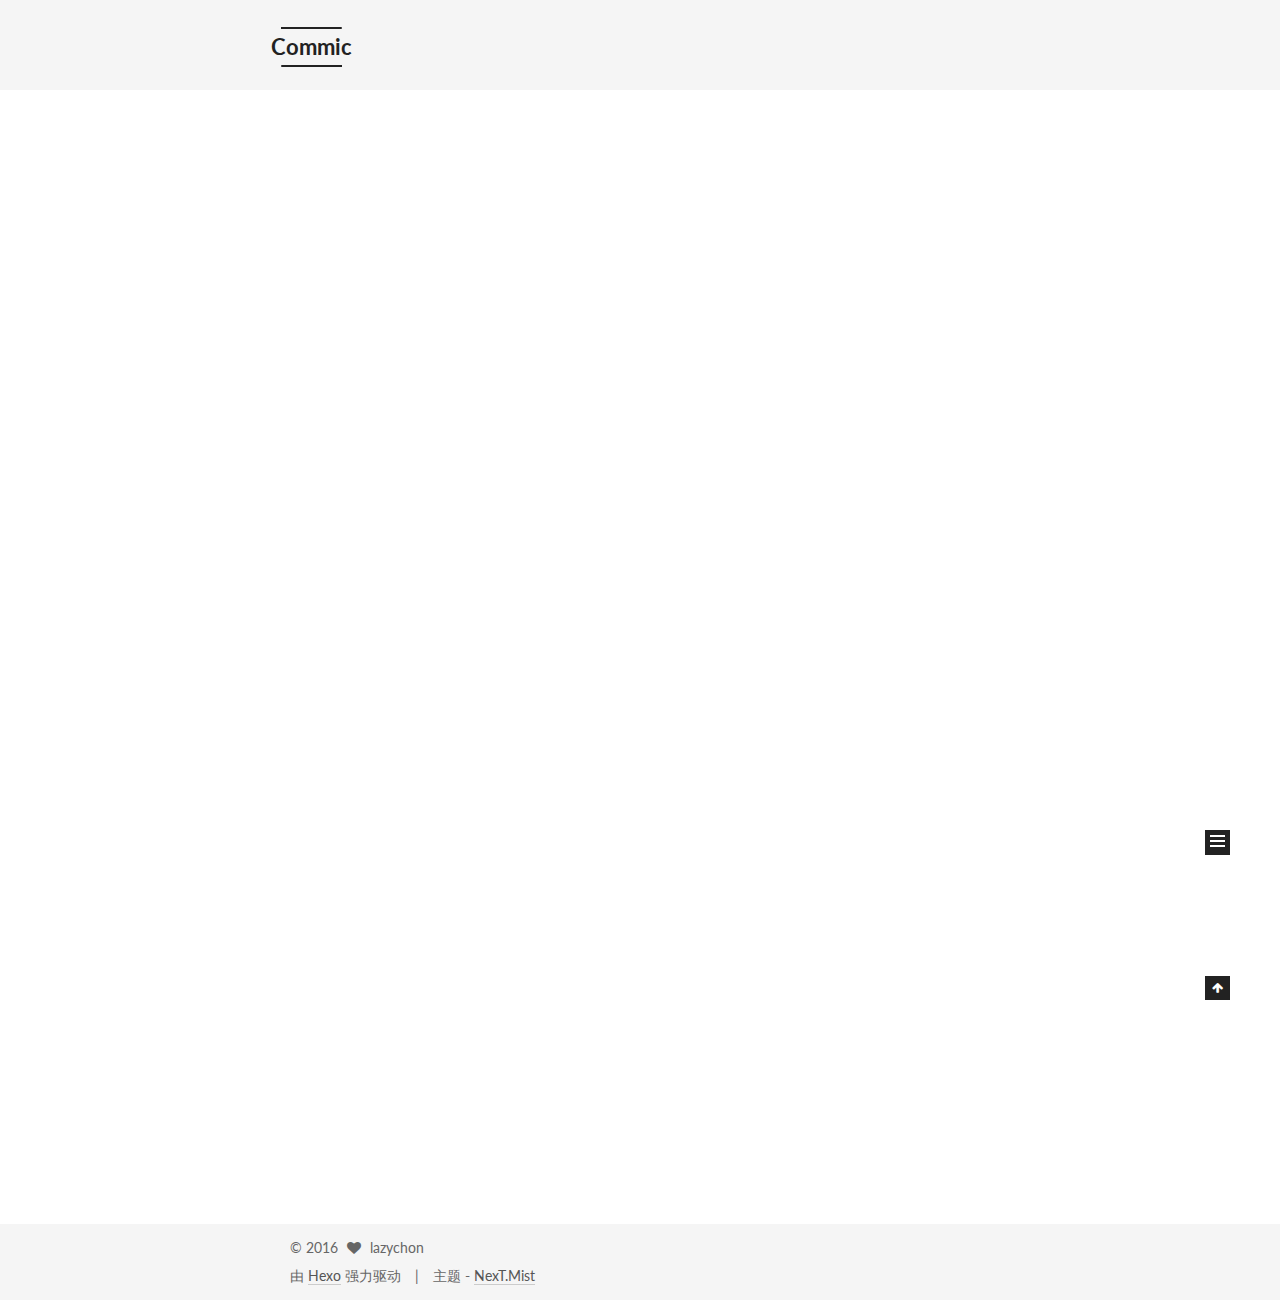
<file: index.html>
<!doctype html>



  


<html class="theme-next mist use-motion">
<head>
  <meta charset="UTF-8"/>
<meta http-equiv="X-UA-Compatible" content="IE=edge,chrome=1" />
<meta name="viewport" content="width=device-width, initial-scale=1, maximum-scale=1"/>



<meta http-equiv="Cache-Control" content="no-transform" />
<meta http-equiv="Cache-Control" content="no-siteapp" />












  
  
  <link href="/vendors/fancybox/source/jquery.fancybox.css?v=2.1.5" rel="stylesheet" type="text/css" />




  
  
  
  

  
    
    
  

  

  

  

  

  
    
    
    <link href="//fonts.googleapis.com/css?family=Lato:300,300italic,400,400italic,700,700italic&subset=latin,latin-ext" rel="stylesheet" type="text/css">
  






<link href="/vendors/font-awesome/css/font-awesome.min.css?v=4.4.0" rel="stylesheet" type="text/css" />

<link href="/css/main.css?v=5.0.1" rel="stylesheet" type="text/css" />


  <meta name="keywords" content="Hexo, NexT" />








  <link rel="shortcut icon" type="image/x-icon" href="/favicon.ico?v=5.0.1" />






<meta name="description" content="None">
<meta property="og:type" content="website">
<meta property="og:title" content="Commic">
<meta property="og:url" content="lazychon.github.io/index.html">
<meta property="og:site_name" content="Commic">
<meta property="og:description" content="None">
<meta name="twitter:card" content="summary">
<meta name="twitter:title" content="Commic">
<meta name="twitter:description" content="None">



<script type="text/javascript" id="hexo.configuration">
  var NexT = window.NexT || {};
  var CONFIG = {
    scheme: 'Mist',
    sidebar: {"position":"left","display":"post"},
    fancybox: true,
    motion: true,
    duoshuo: {
      userId: 0,
      author: '博主'
    }
  };
</script>




  <link rel="canonical" href="lazychon.github.io/"/>

  <title> Commic </title>
</head>

<body itemscope itemtype="http://schema.org/WebPage" lang="zh-Hans">

  










  
  
    
  

  <div class="container one-collumn sidebar-position-left 
   page-home 
 ">
    <div class="headband"></div>

    <header id="header" class="header" itemscope itemtype="http://schema.org/WPHeader">
      <div class="header-inner"><div class="site-meta ">
  

  <div class="custom-logo-site-title">
    <a href="/"  class="brand" rel="start">
      <span class="logo-line-before"><i></i></span>
      <span class="site-title">Commic</span>
      <span class="logo-line-after"><i></i></span>
    </a>
  </div>
  <p class="site-subtitle">Live a life</p>
</div>

<div class="site-nav-toggle">
  <button>
    <span class="btn-bar"></span>
    <span class="btn-bar"></span>
    <span class="btn-bar"></span>
  </button>
</div>

<nav class="site-nav">
  

  
    <ul id="menu" class="menu">
      
        
        <li class="menu-item menu-item-home">
          <a href="/" rel="section">
            
              <i class="menu-item-icon fa fa-fw fa-home"></i> <br />
            
            首页
          </a>
        </li>
      
        
        <li class="menu-item menu-item-categories">
          <a href="/categories" rel="section">
            
              <i class="menu-item-icon fa fa-fw fa-th"></i> <br />
            
            分类
          </a>
        </li>
      
        
        <li class="menu-item menu-item-archives">
          <a href="/archives" rel="section">
            
              <i class="menu-item-icon fa fa-fw fa-archive"></i> <br />
            
            归档
          </a>
        </li>
      
        
        <li class="menu-item menu-item-tags">
          <a href="/tags" rel="section">
            
              <i class="menu-item-icon fa fa-fw fa-tags"></i> <br />
            
            标签
          </a>
        </li>
      
        
        <li class="menu-item menu-item-about">
          <a href="/about" rel="section">
            
              <i class="menu-item-icon fa fa-fw fa-user"></i> <br />
            
            关于
          </a>
        </li>
      

      
    </ul>
  

  
</nav>

 </div>
    </header>

    <main id="main" class="main">
      <div class="main-inner">
        <div class="content-wrap">
          <div id="content" class="content">
            
  <section id="posts" class="posts-expand">
    
      

  
  

  
  
  

  <article class="post post-type-normal " itemscope itemtype="http://schema.org/Article">

    
      <header class="post-header">

        
        
          <h1 class="post-title" itemprop="name headline">
            
            
              
                
                <a class="post-title-link" href="/2016/06/20/hello-world/" itemprop="url">
                  Hello World
                </a>
              
            
          </h1>
        

        <div class="post-meta">
          <span class="post-time">
            <span class="post-meta-item-icon">
              <i class="fa fa-calendar-o"></i>
            </span>
            <span class="post-meta-item-text">发表于</span>
            <time itemprop="dateCreated" datetime="2016-06-20T15:22:56+08:00" content="2016-06-20">
              2016-06-20
            </time>
          </span>

          

          
            
          

          

          
          

          
        </div>
      </header>
    


    <div class="post-body" itemprop="articleBody">

      
      

      
        
          
            <p>Welcome to <a href="https://hexo.io/" target="_blank" rel="external">Hexo</a>! This is your very first post. Check <a href="https://hexo.io/docs/" target="_blank" rel="external">documentation</a> for more info. If you get any problems when using Hexo, you can find the answer in <a href="https://hexo.io/docs/troubleshooting.html" target="_blank" rel="external">troubleshooting</a> or you can ask me on <a href="https://github.com/hexojs/hexo/issues" target="_blank" rel="external">GitHub</a>.</p>
<h2 id="Quick-Start"><a href="#Quick-Start" class="headerlink" title="Quick Start"></a>Quick Start</h2><h3 id="Create-a-new-post"><a href="#Create-a-new-post" class="headerlink" title="Create a new post"></a>Create a new post</h3><figure class="highlight bash"><table><tr><td class="gutter"><pre><span class="line">1</span><br></pre></td><td class="code"><pre><span class="line">$ hexo new <span class="string">"My New Post"</span></span><br></pre></td></tr></table></figure>
<p>More info: <a href="https://hexo.io/docs/writing.html" target="_blank" rel="external">Writing</a></p>
<h3 id="Run-server"><a href="#Run-server" class="headerlink" title="Run server"></a>Run server</h3><figure class="highlight bash"><table><tr><td class="gutter"><pre><span class="line">1</span><br></pre></td><td class="code"><pre><span class="line">$ hexo server</span><br></pre></td></tr></table></figure>
<p>More info: <a href="https://hexo.io/docs/server.html" target="_blank" rel="external">Server</a></p>
<h3 id="Generate-static-files"><a href="#Generate-static-files" class="headerlink" title="Generate static files"></a>Generate static files</h3><figure class="highlight bash"><table><tr><td class="gutter"><pre><span class="line">1</span><br></pre></td><td class="code"><pre><span class="line">$ hexo generate</span><br></pre></td></tr></table></figure>
<p>More info: <a href="https://hexo.io/docs/generating.html" target="_blank" rel="external">Generating</a></p>
<h3 id="Deploy-to-remote-sites"><a href="#Deploy-to-remote-sites" class="headerlink" title="Deploy to remote sites"></a>Deploy to remote sites</h3><figure class="highlight bash"><table><tr><td class="gutter"><pre><span class="line">1</span><br></pre></td><td class="code"><pre><span class="line">$ hexo deploy</span><br></pre></td></tr></table></figure>
<p>More info: <a href="https://hexo.io/docs/deployment.html" target="_blank" rel="external">Deployment</a></p>

          
        
      
    </div>

    <div>
      
    </div>

    <div>
      
    </div>

    <footer class="post-footer">
      

      

      
      
        <div class="post-eof"></div>
      
    </footer>
  </article>


    
  </section>

  


          </div>
          


          

        </div>
        
          
  
  <div class="sidebar-toggle">
    <div class="sidebar-toggle-line-wrap">
      <span class="sidebar-toggle-line sidebar-toggle-line-first"></span>
      <span class="sidebar-toggle-line sidebar-toggle-line-middle"></span>
      <span class="sidebar-toggle-line sidebar-toggle-line-last"></span>
    </div>
  </div>

  <aside id="sidebar" class="sidebar">
    <div class="sidebar-inner">

      

      

      <section class="site-overview sidebar-panel  sidebar-panel-active ">
        <div class="site-author motion-element" itemprop="author" itemscope itemtype="http://schema.org/Person">
          <img class="site-author-image" itemprop="image"
               src="/images/avatar.gif"
               alt="lazychon" />
          <p class="site-author-name" itemprop="name">lazychon</p>
          <p class="site-description motion-element" itemprop="description">None</p>
        </div>
        <nav class="site-state motion-element">
          <div class="site-state-item site-state-posts">
            <a href="/archives">
              <span class="site-state-item-count">1</span>
              <span class="site-state-item-name">日志</span>
            </a>
          </div>

          

          

        </nav>

        

        <div class="links-of-author motion-element">
          
        </div>

        
        

        
        

      </section>

      

    </div>
  </aside>


        
      </div>
    </main>

    <footer id="footer" class="footer">
      <div class="footer-inner">
        <div class="copyright" >
  
  &copy; 
  <span itemprop="copyrightYear">2016</span>
  <span class="with-love">
    <i class="fa fa-heart"></i>
  </span>
  <span class="author" itemprop="copyrightHolder">lazychon</span>
</div>

<div class="powered-by">
  由 <a class="theme-link" href="http://hexo.io">Hexo</a> 强力驱动
</div>

<div class="theme-info">
  主题 -
  <a class="theme-link" href="https://github.com/iissnan/hexo-theme-next">
    NexT.Mist
  </a>
</div>

        

        
      </div>
    </footer>

    <div class="back-to-top">
      <i class="fa fa-arrow-up"></i>
    </div>
  </div>

  

<script type="text/javascript">
  if (Object.prototype.toString.call(window.Promise) !== '[object Function]') {
    window.Promise = null;
  }
</script>









  



  
  <script type="text/javascript" src="/vendors/jquery/index.js?v=2.1.3"></script>

  
  <script type="text/javascript" src="/vendors/fastclick/lib/fastclick.min.js?v=1.0.6"></script>

  
  <script type="text/javascript" src="/vendors/jquery_lazyload/jquery.lazyload.js?v=1.9.7"></script>

  
  <script type="text/javascript" src="/vendors/velocity/velocity.min.js?v=1.2.1"></script>

  
  <script type="text/javascript" src="/vendors/velocity/velocity.ui.min.js?v=1.2.1"></script>

  
  <script type="text/javascript" src="/vendors/fancybox/source/jquery.fancybox.pack.js?v=2.1.5"></script>


  


  <script type="text/javascript" src="/js/src/utils.js?v=5.0.1"></script>

  <script type="text/javascript" src="/js/src/motion.js?v=5.0.1"></script>



  
  

  

  


  <script type="text/javascript" src="/js/src/bootstrap.js?v=5.0.1"></script>



  



  




  
  
  

  

  

</body>
</html>
</file>
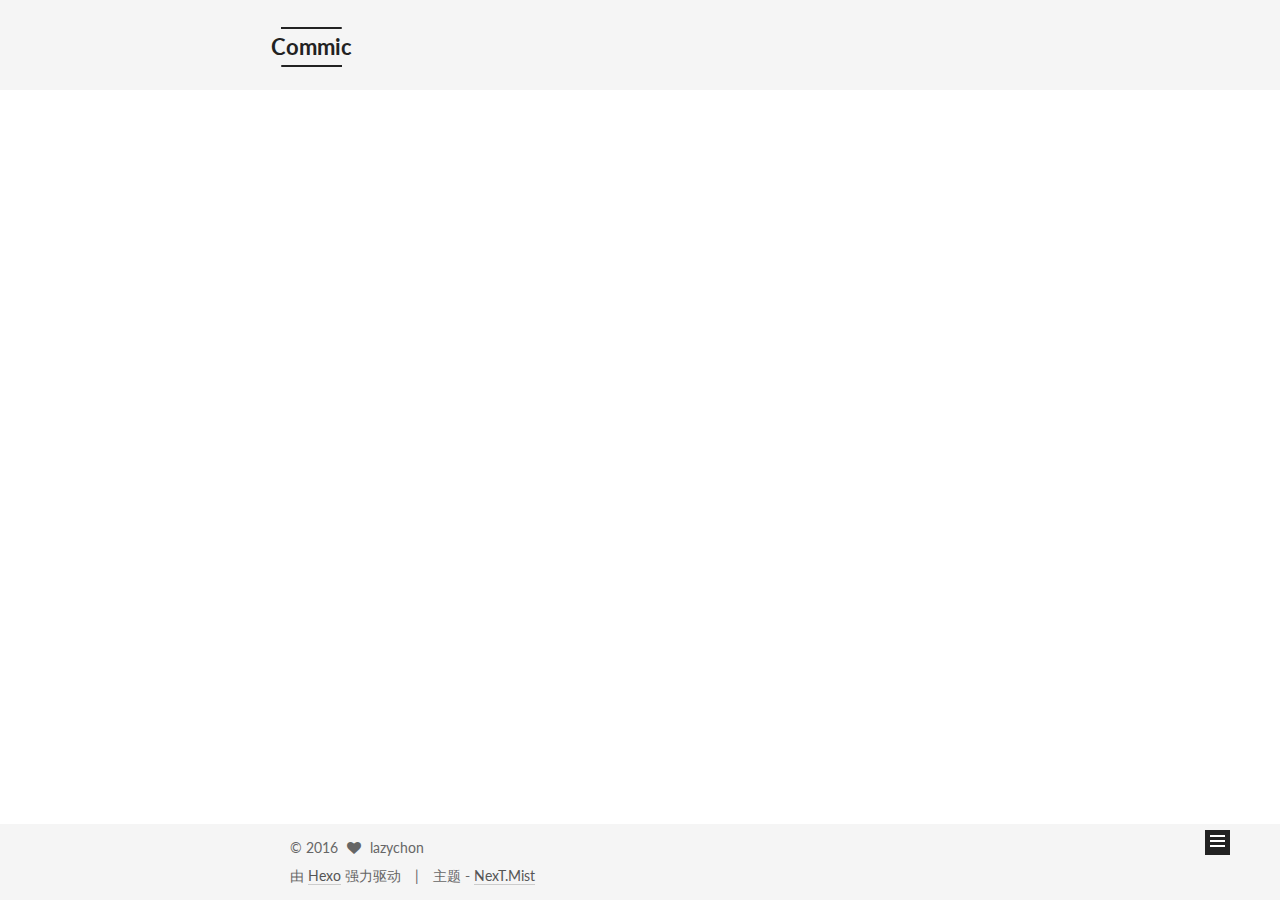
<file: about/index.html>
<!doctype html>



  


<html class="theme-next mist use-motion">
<head>
  <meta charset="UTF-8"/>
<meta http-equiv="X-UA-Compatible" content="IE=edge,chrome=1" />
<meta name="viewport" content="width=device-width, initial-scale=1, maximum-scale=1"/>



<meta http-equiv="Cache-Control" content="no-transform" />
<meta http-equiv="Cache-Control" content="no-siteapp" />












  
  
  <link href="/vendors/fancybox/source/jquery.fancybox.css?v=2.1.5" rel="stylesheet" type="text/css" />




  
  
  
  

  
    
    
  

  

  

  

  

  
    
    
    <link href="//fonts.googleapis.com/css?family=Lato:300,300italic,400,400italic,700,700italic&subset=latin,latin-ext" rel="stylesheet" type="text/css">
  






<link href="/vendors/font-awesome/css/font-awesome.min.css?v=4.4.0" rel="stylesheet" type="text/css" />

<link href="/css/main.css?v=5.0.1" rel="stylesheet" type="text/css" />


  <meta name="keywords" content="Hexo, NexT" />








  <link rel="shortcut icon" type="image/x-icon" href="/favicon.ico?v=5.0.1" />






<meta name="description" content="None">
<meta property="og:type" content="website">
<meta property="og:title" content="about">
<meta property="og:url" content="lazychon.github.io/about/index.html">
<meta property="og:site_name" content="Commic">
<meta property="og:description" content="None">
<meta property="og:updated_time" content="2016-06-20T12:00:28.967Z">
<meta name="twitter:card" content="summary">
<meta name="twitter:title" content="about">
<meta name="twitter:description" content="None">



<script type="text/javascript" id="hexo.configuration">
  var NexT = window.NexT || {};
  var CONFIG = {
    scheme: 'Mist',
    sidebar: {"position":"left","display":"post"},
    fancybox: true,
    motion: true,
    duoshuo: {
      userId: 0,
      author: '博主'
    }
  };
</script>




  <link rel="canonical" href="lazychon.github.io/about/"/>

  <title>
  

  
    about | Commic
  
</title>
</head>

<body itemscope itemtype="http://schema.org/WebPage" lang="zh-Hans">

  










  
  
    
  

  <div class="container one-collumn sidebar-position-left  ">
    <div class="headband"></div>

    <header id="header" class="header" itemscope itemtype="http://schema.org/WPHeader">
      <div class="header-inner"><div class="site-meta ">
  

  <div class="custom-logo-site-title">
    <a href="/"  class="brand" rel="start">
      <span class="logo-line-before"><i></i></span>
      <span class="site-title">Commic</span>
      <span class="logo-line-after"><i></i></span>
    </a>
  </div>
  <p class="site-subtitle">Live a life</p>
</div>

<div class="site-nav-toggle">
  <button>
    <span class="btn-bar"></span>
    <span class="btn-bar"></span>
    <span class="btn-bar"></span>
  </button>
</div>

<nav class="site-nav">
  

  
    <ul id="menu" class="menu">
      
        
        <li class="menu-item menu-item-home">
          <a href="/" rel="section">
            
              <i class="menu-item-icon fa fa-fw fa-home"></i> <br />
            
            首页
          </a>
        </li>
      
        
        <li class="menu-item menu-item-categories">
          <a href="/categories" rel="section">
            
              <i class="menu-item-icon fa fa-fw fa-th"></i> <br />
            
            分类
          </a>
        </li>
      
        
        <li class="menu-item menu-item-archives">
          <a href="/archives" rel="section">
            
              <i class="menu-item-icon fa fa-fw fa-archive"></i> <br />
            
            归档
          </a>
        </li>
      
        
        <li class="menu-item menu-item-tags">
          <a href="/tags" rel="section">
            
              <i class="menu-item-icon fa fa-fw fa-tags"></i> <br />
            
            标签
          </a>
        </li>
      
        
        <li class="menu-item menu-item-about">
          <a href="/about" rel="section">
            
              <i class="menu-item-icon fa fa-fw fa-user"></i> <br />
            
            关于
          </a>
        </li>
      

      
    </ul>
  

  
</nav>

 </div>
    </header>

    <main id="main" class="main">
      <div class="main-inner">
        <div class="content-wrap">
          <div id="content" class="content">
            

  <div id="posts" class="posts-expand">
    
    
      
    
  </div>


          </div>
          


          
  <div class="comments" id="comments">
    
  </div>


        </div>
        
          
  
  <div class="sidebar-toggle">
    <div class="sidebar-toggle-line-wrap">
      <span class="sidebar-toggle-line sidebar-toggle-line-first"></span>
      <span class="sidebar-toggle-line sidebar-toggle-line-middle"></span>
      <span class="sidebar-toggle-line sidebar-toggle-line-last"></span>
    </div>
  </div>

  <aside id="sidebar" class="sidebar">
    <div class="sidebar-inner">

      

      

      <section class="site-overview sidebar-panel  sidebar-panel-active ">
        <div class="site-author motion-element" itemprop="author" itemscope itemtype="http://schema.org/Person">
          <img class="site-author-image" itemprop="image"
               src="/images/avatar.gif"
               alt="lazychon" />
          <p class="site-author-name" itemprop="name">lazychon</p>
          <p class="site-description motion-element" itemprop="description">None</p>
        </div>
        <nav class="site-state motion-element">
          <div class="site-state-item site-state-posts">
            <a href="/archives">
              <span class="site-state-item-count">1</span>
              <span class="site-state-item-name">日志</span>
            </a>
          </div>

          

          

        </nav>

        

        <div class="links-of-author motion-element">
          
        </div>

        
        

        
        

      </section>

      

    </div>
  </aside>


        
      </div>
    </main>

    <footer id="footer" class="footer">
      <div class="footer-inner">
        <div class="copyright" >
  
  &copy; 
  <span itemprop="copyrightYear">2016</span>
  <span class="with-love">
    <i class="fa fa-heart"></i>
  </span>
  <span class="author" itemprop="copyrightHolder">lazychon</span>
</div>

<div class="powered-by">
  由 <a class="theme-link" href="http://hexo.io">Hexo</a> 强力驱动
</div>

<div class="theme-info">
  主题 -
  <a class="theme-link" href="https://github.com/iissnan/hexo-theme-next">
    NexT.Mist
  </a>
</div>

        

        
      </div>
    </footer>

    <div class="back-to-top">
      <i class="fa fa-arrow-up"></i>
    </div>
  </div>

  

<script type="text/javascript">
  if (Object.prototype.toString.call(window.Promise) !== '[object Function]') {
    window.Promise = null;
  }
</script>









  



  
  <script type="text/javascript" src="/vendors/jquery/index.js?v=2.1.3"></script>

  
  <script type="text/javascript" src="/vendors/fastclick/lib/fastclick.min.js?v=1.0.6"></script>

  
  <script type="text/javascript" src="/vendors/jquery_lazyload/jquery.lazyload.js?v=1.9.7"></script>

  
  <script type="text/javascript" src="/vendors/velocity/velocity.min.js?v=1.2.1"></script>

  
  <script type="text/javascript" src="/vendors/velocity/velocity.ui.min.js?v=1.2.1"></script>

  
  <script type="text/javascript" src="/vendors/fancybox/source/jquery.fancybox.pack.js?v=2.1.5"></script>


  


  <script type="text/javascript" src="/js/src/utils.js?v=5.0.1"></script>

  <script type="text/javascript" src="/js/src/motion.js?v=5.0.1"></script>



  
  

  

  


  <script type="text/javascript" src="/js/src/bootstrap.js?v=5.0.1"></script>



  



  




  
  
  

  

  

</body>
</html>
</file>
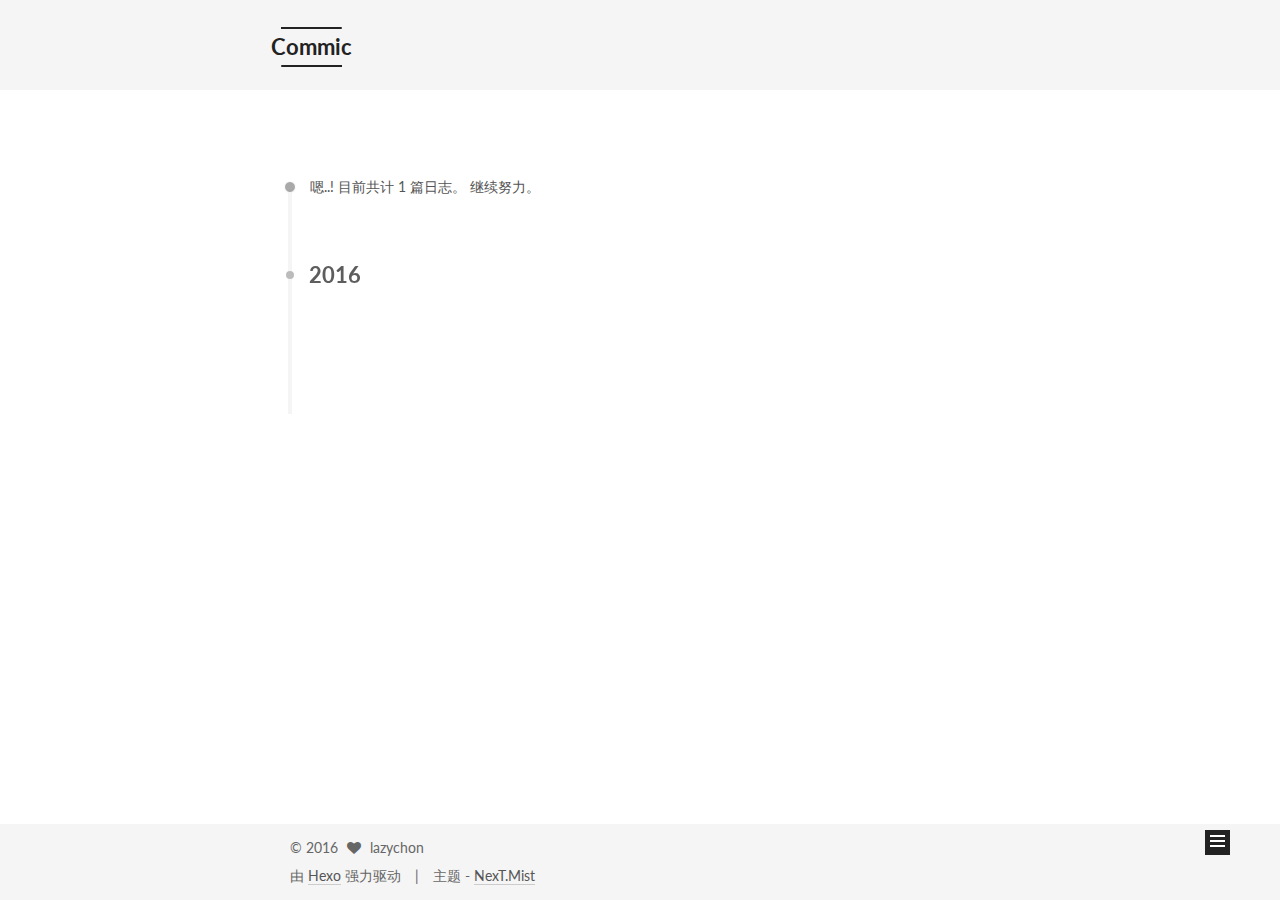
<file: archives/index.html>
<!doctype html>



  


<html class="theme-next mist use-motion">
<head>
  <meta charset="UTF-8"/>
<meta http-equiv="X-UA-Compatible" content="IE=edge,chrome=1" />
<meta name="viewport" content="width=device-width, initial-scale=1, maximum-scale=1"/>



<meta http-equiv="Cache-Control" content="no-transform" />
<meta http-equiv="Cache-Control" content="no-siteapp" />












  
  
  <link href="/vendors/fancybox/source/jquery.fancybox.css?v=2.1.5" rel="stylesheet" type="text/css" />




  
  
  
  

  
    
    
  

  

  

  

  

  
    
    
    <link href="//fonts.googleapis.com/css?family=Lato:300,300italic,400,400italic,700,700italic&subset=latin,latin-ext" rel="stylesheet" type="text/css">
  






<link href="/vendors/font-awesome/css/font-awesome.min.css?v=4.4.0" rel="stylesheet" type="text/css" />

<link href="/css/main.css?v=5.0.1" rel="stylesheet" type="text/css" />


  <meta name="keywords" content="Hexo, NexT" />








  <link rel="shortcut icon" type="image/x-icon" href="/favicon.ico?v=5.0.1" />






<meta name="description" content="None">
<meta property="og:type" content="website">
<meta property="og:title" content="Commic">
<meta property="og:url" content="lazychon.github.io/archives/index.html">
<meta property="og:site_name" content="Commic">
<meta property="og:description" content="None">
<meta name="twitter:card" content="summary">
<meta name="twitter:title" content="Commic">
<meta name="twitter:description" content="None">



<script type="text/javascript" id="hexo.configuration">
  var NexT = window.NexT || {};
  var CONFIG = {
    scheme: 'Mist',
    sidebar: {"position":"left","display":"post"},
    fancybox: true,
    motion: true,
    duoshuo: {
      userId: 0,
      author: '博主'
    }
  };
</script>




  <link rel="canonical" href="lazychon.github.io/archives/"/>

  <title> 归档 | Commic </title>
</head>

<body itemscope itemtype="http://schema.org/WebPage" lang="zh-Hans">

  










  
  
    
  

  <div class="container one-collumn sidebar-position-left  page-archive  ">
    <div class="headband"></div>

    <header id="header" class="header" itemscope itemtype="http://schema.org/WPHeader">
      <div class="header-inner"><div class="site-meta ">
  

  <div class="custom-logo-site-title">
    <a href="/"  class="brand" rel="start">
      <span class="logo-line-before"><i></i></span>
      <span class="site-title">Commic</span>
      <span class="logo-line-after"><i></i></span>
    </a>
  </div>
  <p class="site-subtitle">Live a life</p>
</div>

<div class="site-nav-toggle">
  <button>
    <span class="btn-bar"></span>
    <span class="btn-bar"></span>
    <span class="btn-bar"></span>
  </button>
</div>

<nav class="site-nav">
  

  
    <ul id="menu" class="menu">
      
        
        <li class="menu-item menu-item-home">
          <a href="/" rel="section">
            
              <i class="menu-item-icon fa fa-fw fa-home"></i> <br />
            
            首页
          </a>
        </li>
      
        
        <li class="menu-item menu-item-categories">
          <a href="/categories" rel="section">
            
              <i class="menu-item-icon fa fa-fw fa-th"></i> <br />
            
            分类
          </a>
        </li>
      
        
        <li class="menu-item menu-item-archives">
          <a href="/archives" rel="section">
            
              <i class="menu-item-icon fa fa-fw fa-archive"></i> <br />
            
            归档
          </a>
        </li>
      
        
        <li class="menu-item menu-item-tags">
          <a href="/tags" rel="section">
            
              <i class="menu-item-icon fa fa-fw fa-tags"></i> <br />
            
            标签
          </a>
        </li>
      
        
        <li class="menu-item menu-item-about">
          <a href="/about" rel="section">
            
              <i class="menu-item-icon fa fa-fw fa-user"></i> <br />
            
            关于
          </a>
        </li>
      

      
    </ul>
  

  
</nav>

 </div>
    </header>

    <main id="main" class="main">
      <div class="main-inner">
        <div class="content-wrap">
          <div id="content" class="content">
            

  <section id="posts" class="posts-collapse">
    <span class="archive-move-on"></span>

    <span class="archive-page-counter">
      
      
      
        
      
      嗯..! 目前共计 1 篇日志。 继续努力。
    </span>

    

      
      
      

      
        
        <div class="collection-title">
          <h2 class="archive-year motion-element" id="archive-year-2016">2016</h2>
        </div>
      
      

      

  <article class="post post-type-normal" itemscope itemtype="http://schema.org/Article">
    <header class="post-header">

      <h1 class="post-title">
        
            <a class="post-title-link" href="/2016/06/20/hello-world/" itemprop="url">
              
                <span itemprop="name">Hello World</span>
              
            </a>
        
      </h1>

      <div class="post-meta">
        <time class="post-time" itemprop="dateCreated"
              datetime="2016-06-20T15:22:56+08:00"
              content="2016-06-20" >
          06-20
        </time>
      </div>

    </header>
  </article>



    

  </section>

  



          </div>
          


          

        </div>
        
          
  
  <div class="sidebar-toggle">
    <div class="sidebar-toggle-line-wrap">
      <span class="sidebar-toggle-line sidebar-toggle-line-first"></span>
      <span class="sidebar-toggle-line sidebar-toggle-line-middle"></span>
      <span class="sidebar-toggle-line sidebar-toggle-line-last"></span>
    </div>
  </div>

  <aside id="sidebar" class="sidebar">
    <div class="sidebar-inner">

      

      

      <section class="site-overview sidebar-panel  sidebar-panel-active ">
        <div class="site-author motion-element" itemprop="author" itemscope itemtype="http://schema.org/Person">
          <img class="site-author-image" itemprop="image"
               src="/images/avatar.gif"
               alt="lazychon" />
          <p class="site-author-name" itemprop="name">lazychon</p>
          <p class="site-description motion-element" itemprop="description">None</p>
        </div>
        <nav class="site-state motion-element">
          <div class="site-state-item site-state-posts">
            <a href="/archives">
              <span class="site-state-item-count">1</span>
              <span class="site-state-item-name">日志</span>
            </a>
          </div>

          

          

        </nav>

        

        <div class="links-of-author motion-element">
          
        </div>

        
        

        
        

      </section>

      

    </div>
  </aside>


        
      </div>
    </main>

    <footer id="footer" class="footer">
      <div class="footer-inner">
        <div class="copyright" >
  
  &copy; 
  <span itemprop="copyrightYear">2016</span>
  <span class="with-love">
    <i class="fa fa-heart"></i>
  </span>
  <span class="author" itemprop="copyrightHolder">lazychon</span>
</div>

<div class="powered-by">
  由 <a class="theme-link" href="http://hexo.io">Hexo</a> 强力驱动
</div>

<div class="theme-info">
  主题 -
  <a class="theme-link" href="https://github.com/iissnan/hexo-theme-next">
    NexT.Mist
  </a>
</div>

        

        
      </div>
    </footer>

    <div class="back-to-top">
      <i class="fa fa-arrow-up"></i>
    </div>
  </div>

  

<script type="text/javascript">
  if (Object.prototype.toString.call(window.Promise) !== '[object Function]') {
    window.Promise = null;
  }
</script>









  



  
  <script type="text/javascript" src="/vendors/jquery/index.js?v=2.1.3"></script>

  
  <script type="text/javascript" src="/vendors/fastclick/lib/fastclick.min.js?v=1.0.6"></script>

  
  <script type="text/javascript" src="/vendors/jquery_lazyload/jquery.lazyload.js?v=1.9.7"></script>

  
  <script type="text/javascript" src="/vendors/velocity/velocity.min.js?v=1.2.1"></script>

  
  <script type="text/javascript" src="/vendors/velocity/velocity.ui.min.js?v=1.2.1"></script>

  
  <script type="text/javascript" src="/vendors/fancybox/source/jquery.fancybox.pack.js?v=2.1.5"></script>


  


  <script type="text/javascript" src="/js/src/utils.js?v=5.0.1"></script>

  <script type="text/javascript" src="/js/src/motion.js?v=5.0.1"></script>



  
  

  
  
    <script type="text/javascript" id="motion.page.archive">
      $('.archive-year').velocity('transition.slideLeftIn');
    </script>
  


  


  <script type="text/javascript" src="/js/src/bootstrap.js?v=5.0.1"></script>



  



  




  
  
  

  

  

</body>
</html>
</file>
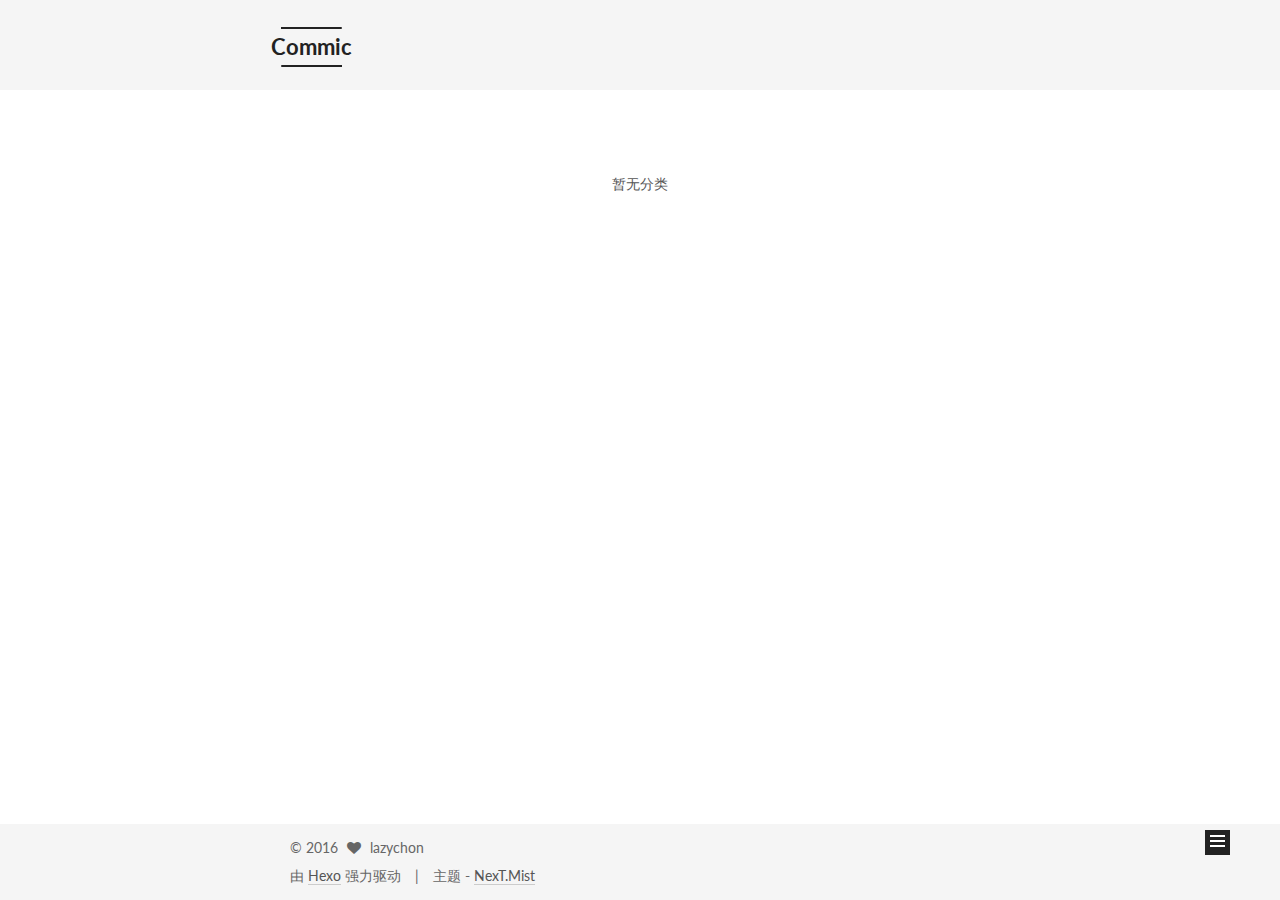
<file: categories/index.html>
<!doctype html>



  


<html class="theme-next mist use-motion">
<head>
  <meta charset="UTF-8"/>
<meta http-equiv="X-UA-Compatible" content="IE=edge,chrome=1" />
<meta name="viewport" content="width=device-width, initial-scale=1, maximum-scale=1"/>



<meta http-equiv="Cache-Control" content="no-transform" />
<meta http-equiv="Cache-Control" content="no-siteapp" />












  
  
  <link href="/vendors/fancybox/source/jquery.fancybox.css?v=2.1.5" rel="stylesheet" type="text/css" />




  
  
  
  

  
    
    
  

  

  

  

  

  
    
    
    <link href="//fonts.googleapis.com/css?family=Lato:300,300italic,400,400italic,700,700italic&subset=latin,latin-ext" rel="stylesheet" type="text/css">
  






<link href="/vendors/font-awesome/css/font-awesome.min.css?v=4.4.0" rel="stylesheet" type="text/css" />

<link href="/css/main.css?v=5.0.1" rel="stylesheet" type="text/css" />


  <meta name="keywords" content="Hexo, NexT" />








  <link rel="shortcut icon" type="image/x-icon" href="/favicon.ico?v=5.0.1" />






<meta name="description" content="None">
<meta property="og:type" content="website">
<meta property="og:title" content="categories">
<meta property="og:url" content="lazychon.github.io/categories/index.html">
<meta property="og:site_name" content="Commic">
<meta property="og:description" content="None">
<meta property="og:updated_time" content="2016-06-20T12:02:36.758Z">
<meta name="twitter:card" content="summary">
<meta name="twitter:title" content="categories">
<meta name="twitter:description" content="None">



<script type="text/javascript" id="hexo.configuration">
  var NexT = window.NexT || {};
  var CONFIG = {
    scheme: 'Mist',
    sidebar: {"position":"left","display":"post"},
    fancybox: true,
    motion: true,
    duoshuo: {
      userId: 0,
      author: '博主'
    }
  };
</script>




  <link rel="canonical" href="lazychon.github.io/categories/"/>

  <title>
  

  
    分类 | Commic
  
</title>
</head>

<body itemscope itemtype="http://schema.org/WebPage" lang="zh-Hans">

  










  
  
    
  

  <div class="container one-collumn sidebar-position-left  ">
    <div class="headband"></div>

    <header id="header" class="header" itemscope itemtype="http://schema.org/WPHeader">
      <div class="header-inner"><div class="site-meta ">
  

  <div class="custom-logo-site-title">
    <a href="/"  class="brand" rel="start">
      <span class="logo-line-before"><i></i></span>
      <span class="site-title">Commic</span>
      <span class="logo-line-after"><i></i></span>
    </a>
  </div>
  <p class="site-subtitle">Live a life</p>
</div>

<div class="site-nav-toggle">
  <button>
    <span class="btn-bar"></span>
    <span class="btn-bar"></span>
    <span class="btn-bar"></span>
  </button>
</div>

<nav class="site-nav">
  

  
    <ul id="menu" class="menu">
      
        
        <li class="menu-item menu-item-home">
          <a href="/" rel="section">
            
              <i class="menu-item-icon fa fa-fw fa-home"></i> <br />
            
            首页
          </a>
        </li>
      
        
        <li class="menu-item menu-item-categories">
          <a href="/categories" rel="section">
            
              <i class="menu-item-icon fa fa-fw fa-th"></i> <br />
            
            分类
          </a>
        </li>
      
        
        <li class="menu-item menu-item-archives">
          <a href="/archives" rel="section">
            
              <i class="menu-item-icon fa fa-fw fa-archive"></i> <br />
            
            归档
          </a>
        </li>
      
        
        <li class="menu-item menu-item-tags">
          <a href="/tags" rel="section">
            
              <i class="menu-item-icon fa fa-fw fa-tags"></i> <br />
            
            标签
          </a>
        </li>
      
        
        <li class="menu-item menu-item-about">
          <a href="/about" rel="section">
            
              <i class="menu-item-icon fa fa-fw fa-user"></i> <br />
            
            关于
          </a>
        </li>
      

      
    </ul>
  

  
</nav>

 </div>
    </header>

    <main id="main" class="main">
      <div class="main-inner">
        <div class="content-wrap">
          <div id="content" class="content">
            

  <div id="posts" class="posts-expand">
    
    
      <div class="category-all-page">
        <div class="category-all-title">
            暂无分类
        </div>
        <div class="category-all">
          
        </div>
      </div>
    
  </div>


          </div>
          


          

        </div>
        
          
  
  <div class="sidebar-toggle">
    <div class="sidebar-toggle-line-wrap">
      <span class="sidebar-toggle-line sidebar-toggle-line-first"></span>
      <span class="sidebar-toggle-line sidebar-toggle-line-middle"></span>
      <span class="sidebar-toggle-line sidebar-toggle-line-last"></span>
    </div>
  </div>

  <aside id="sidebar" class="sidebar">
    <div class="sidebar-inner">

      

      

      <section class="site-overview sidebar-panel  sidebar-panel-active ">
        <div class="site-author motion-element" itemprop="author" itemscope itemtype="http://schema.org/Person">
          <img class="site-author-image" itemprop="image"
               src="/images/avatar.gif"
               alt="lazychon" />
          <p class="site-author-name" itemprop="name">lazychon</p>
          <p class="site-description motion-element" itemprop="description">None</p>
        </div>
        <nav class="site-state motion-element">
          <div class="site-state-item site-state-posts">
            <a href="/archives">
              <span class="site-state-item-count">1</span>
              <span class="site-state-item-name">日志</span>
            </a>
          </div>

          

          

        </nav>

        

        <div class="links-of-author motion-element">
          
        </div>

        
        

        
        

      </section>

      

    </div>
  </aside>


        
      </div>
    </main>

    <footer id="footer" class="footer">
      <div class="footer-inner">
        <div class="copyright" >
  
  &copy; 
  <span itemprop="copyrightYear">2016</span>
  <span class="with-love">
    <i class="fa fa-heart"></i>
  </span>
  <span class="author" itemprop="copyrightHolder">lazychon</span>
</div>

<div class="powered-by">
  由 <a class="theme-link" href="http://hexo.io">Hexo</a> 强力驱动
</div>

<div class="theme-info">
  主题 -
  <a class="theme-link" href="https://github.com/iissnan/hexo-theme-next">
    NexT.Mist
  </a>
</div>

        

        
      </div>
    </footer>

    <div class="back-to-top">
      <i class="fa fa-arrow-up"></i>
    </div>
  </div>

  

<script type="text/javascript">
  if (Object.prototype.toString.call(window.Promise) !== '[object Function]') {
    window.Promise = null;
  }
</script>









  



  
  <script type="text/javascript" src="/vendors/jquery/index.js?v=2.1.3"></script>

  
  <script type="text/javascript" src="/vendors/fastclick/lib/fastclick.min.js?v=1.0.6"></script>

  
  <script type="text/javascript" src="/vendors/jquery_lazyload/jquery.lazyload.js?v=1.9.7"></script>

  
  <script type="text/javascript" src="/vendors/velocity/velocity.min.js?v=1.2.1"></script>

  
  <script type="text/javascript" src="/vendors/velocity/velocity.ui.min.js?v=1.2.1"></script>

  
  <script type="text/javascript" src="/vendors/fancybox/source/jquery.fancybox.pack.js?v=2.1.5"></script>


  


  <script type="text/javascript" src="/js/src/utils.js?v=5.0.1"></script>

  <script type="text/javascript" src="/js/src/motion.js?v=5.0.1"></script>



  
  

  

  


  <script type="text/javascript" src="/js/src/bootstrap.js?v=5.0.1"></script>



  



  




  
  
  

  

  

</body>
</html>
</file>
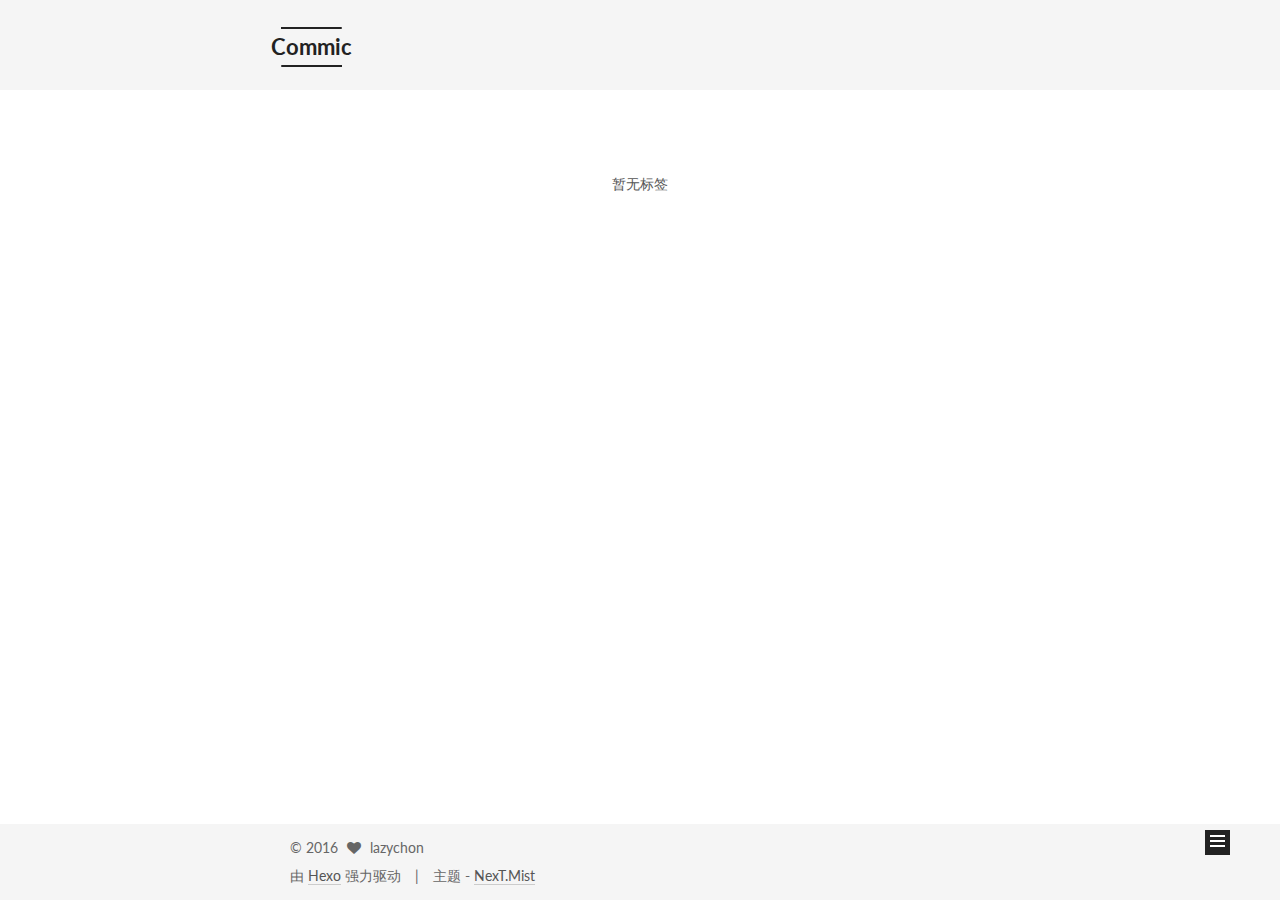
<file: tags/index.html>
<!doctype html>



  


<html class="theme-next mist use-motion">
<head>
  <meta charset="UTF-8"/>
<meta http-equiv="X-UA-Compatible" content="IE=edge,chrome=1" />
<meta name="viewport" content="width=device-width, initial-scale=1, maximum-scale=1"/>



<meta http-equiv="Cache-Control" content="no-transform" />
<meta http-equiv="Cache-Control" content="no-siteapp" />












  
  
  <link href="/vendors/fancybox/source/jquery.fancybox.css?v=2.1.5" rel="stylesheet" type="text/css" />




  
  
  
  

  
    
    
  

  

  

  

  

  
    
    
    <link href="//fonts.googleapis.com/css?family=Lato:300,300italic,400,400italic,700,700italic&subset=latin,latin-ext" rel="stylesheet" type="text/css">
  






<link href="/vendors/font-awesome/css/font-awesome.min.css?v=4.4.0" rel="stylesheet" type="text/css" />

<link href="/css/main.css?v=5.0.1" rel="stylesheet" type="text/css" />


  <meta name="keywords" content="Hexo, NexT" />








  <link rel="shortcut icon" type="image/x-icon" href="/favicon.ico?v=5.0.1" />






<meta name="description" content="None">
<meta property="og:type" content="website">
<meta property="og:title" content="tags">
<meta property="og:url" content="lazychon.github.io/tags/index.html">
<meta property="og:site_name" content="Commic">
<meta property="og:description" content="None">
<meta property="og:updated_time" content="2016-06-20T12:03:56.962Z">
<meta name="twitter:card" content="summary">
<meta name="twitter:title" content="tags">
<meta name="twitter:description" content="None">



<script type="text/javascript" id="hexo.configuration">
  var NexT = window.NexT || {};
  var CONFIG = {
    scheme: 'Mist',
    sidebar: {"position":"left","display":"post"},
    fancybox: true,
    motion: true,
    duoshuo: {
      userId: 0,
      author: '博主'
    }
  };
</script>




  <link rel="canonical" href="lazychon.github.io/tags/"/>

  <title>
  

  
    标签 | Commic
  
</title>
</head>

<body itemscope itemtype="http://schema.org/WebPage" lang="zh-Hans">

  










  
  
    
  

  <div class="container one-collumn sidebar-position-left  ">
    <div class="headband"></div>

    <header id="header" class="header" itemscope itemtype="http://schema.org/WPHeader">
      <div class="header-inner"><div class="site-meta ">
  

  <div class="custom-logo-site-title">
    <a href="/"  class="brand" rel="start">
      <span class="logo-line-before"><i></i></span>
      <span class="site-title">Commic</span>
      <span class="logo-line-after"><i></i></span>
    </a>
  </div>
  <p class="site-subtitle">Live a life</p>
</div>

<div class="site-nav-toggle">
  <button>
    <span class="btn-bar"></span>
    <span class="btn-bar"></span>
    <span class="btn-bar"></span>
  </button>
</div>

<nav class="site-nav">
  

  
    <ul id="menu" class="menu">
      
        
        <li class="menu-item menu-item-home">
          <a href="/" rel="section">
            
              <i class="menu-item-icon fa fa-fw fa-home"></i> <br />
            
            首页
          </a>
        </li>
      
        
        <li class="menu-item menu-item-categories">
          <a href="/categories" rel="section">
            
              <i class="menu-item-icon fa fa-fw fa-th"></i> <br />
            
            分类
          </a>
        </li>
      
        
        <li class="menu-item menu-item-archives">
          <a href="/archives" rel="section">
            
              <i class="menu-item-icon fa fa-fw fa-archive"></i> <br />
            
            归档
          </a>
        </li>
      
        
        <li class="menu-item menu-item-tags">
          <a href="/tags" rel="section">
            
              <i class="menu-item-icon fa fa-fw fa-tags"></i> <br />
            
            标签
          </a>
        </li>
      
        
        <li class="menu-item menu-item-about">
          <a href="/about" rel="section">
            
              <i class="menu-item-icon fa fa-fw fa-user"></i> <br />
            
            关于
          </a>
        </li>
      

      
    </ul>
  

  
</nav>

 </div>
    </header>

    <main id="main" class="main">
      <div class="main-inner">
        <div class="content-wrap">
          <div id="content" class="content">
            

  <div id="posts" class="posts-expand">
    
    
      <div class="tag-cloud">
        <div class="tag-cloud-title">
            暂无标签
        </div>
        <div class="tag-cloud-tags">
          
        </div>
      </div>
    
  </div>


          </div>
          


          

        </div>
        
          
  
  <div class="sidebar-toggle">
    <div class="sidebar-toggle-line-wrap">
      <span class="sidebar-toggle-line sidebar-toggle-line-first"></span>
      <span class="sidebar-toggle-line sidebar-toggle-line-middle"></span>
      <span class="sidebar-toggle-line sidebar-toggle-line-last"></span>
    </div>
  </div>

  <aside id="sidebar" class="sidebar">
    <div class="sidebar-inner">

      

      

      <section class="site-overview sidebar-panel  sidebar-panel-active ">
        <div class="site-author motion-element" itemprop="author" itemscope itemtype="http://schema.org/Person">
          <img class="site-author-image" itemprop="image"
               src="/images/avatar.gif"
               alt="lazychon" />
          <p class="site-author-name" itemprop="name">lazychon</p>
          <p class="site-description motion-element" itemprop="description">None</p>
        </div>
        <nav class="site-state motion-element">
          <div class="site-state-item site-state-posts">
            <a href="/archives">
              <span class="site-state-item-count">1</span>
              <span class="site-state-item-name">日志</span>
            </a>
          </div>

          

          

        </nav>

        

        <div class="links-of-author motion-element">
          
        </div>

        
        

        
        

      </section>

      

    </div>
  </aside>


        
      </div>
    </main>

    <footer id="footer" class="footer">
      <div class="footer-inner">
        <div class="copyright" >
  
  &copy; 
  <span itemprop="copyrightYear">2016</span>
  <span class="with-love">
    <i class="fa fa-heart"></i>
  </span>
  <span class="author" itemprop="copyrightHolder">lazychon</span>
</div>

<div class="powered-by">
  由 <a class="theme-link" href="http://hexo.io">Hexo</a> 强力驱动
</div>

<div class="theme-info">
  主题 -
  <a class="theme-link" href="https://github.com/iissnan/hexo-theme-next">
    NexT.Mist
  </a>
</div>

        

        
      </div>
    </footer>

    <div class="back-to-top">
      <i class="fa fa-arrow-up"></i>
    </div>
  </div>

  

<script type="text/javascript">
  if (Object.prototype.toString.call(window.Promise) !== '[object Function]') {
    window.Promise = null;
  }
</script>









  



  
  <script type="text/javascript" src="/vendors/jquery/index.js?v=2.1.3"></script>

  
  <script type="text/javascript" src="/vendors/fastclick/lib/fastclick.min.js?v=1.0.6"></script>

  
  <script type="text/javascript" src="/vendors/jquery_lazyload/jquery.lazyload.js?v=1.9.7"></script>

  
  <script type="text/javascript" src="/vendors/velocity/velocity.min.js?v=1.2.1"></script>

  
  <script type="text/javascript" src="/vendors/velocity/velocity.ui.min.js?v=1.2.1"></script>

  
  <script type="text/javascript" src="/vendors/fancybox/source/jquery.fancybox.pack.js?v=2.1.5"></script>


  


  <script type="text/javascript" src="/js/src/utils.js?v=5.0.1"></script>

  <script type="text/javascript" src="/js/src/motion.js?v=5.0.1"></script>



  
  

  

  


  <script type="text/javascript" src="/js/src/bootstrap.js?v=5.0.1"></script>



  



  




  
  
  

  

  

</body>
</html>
</file>
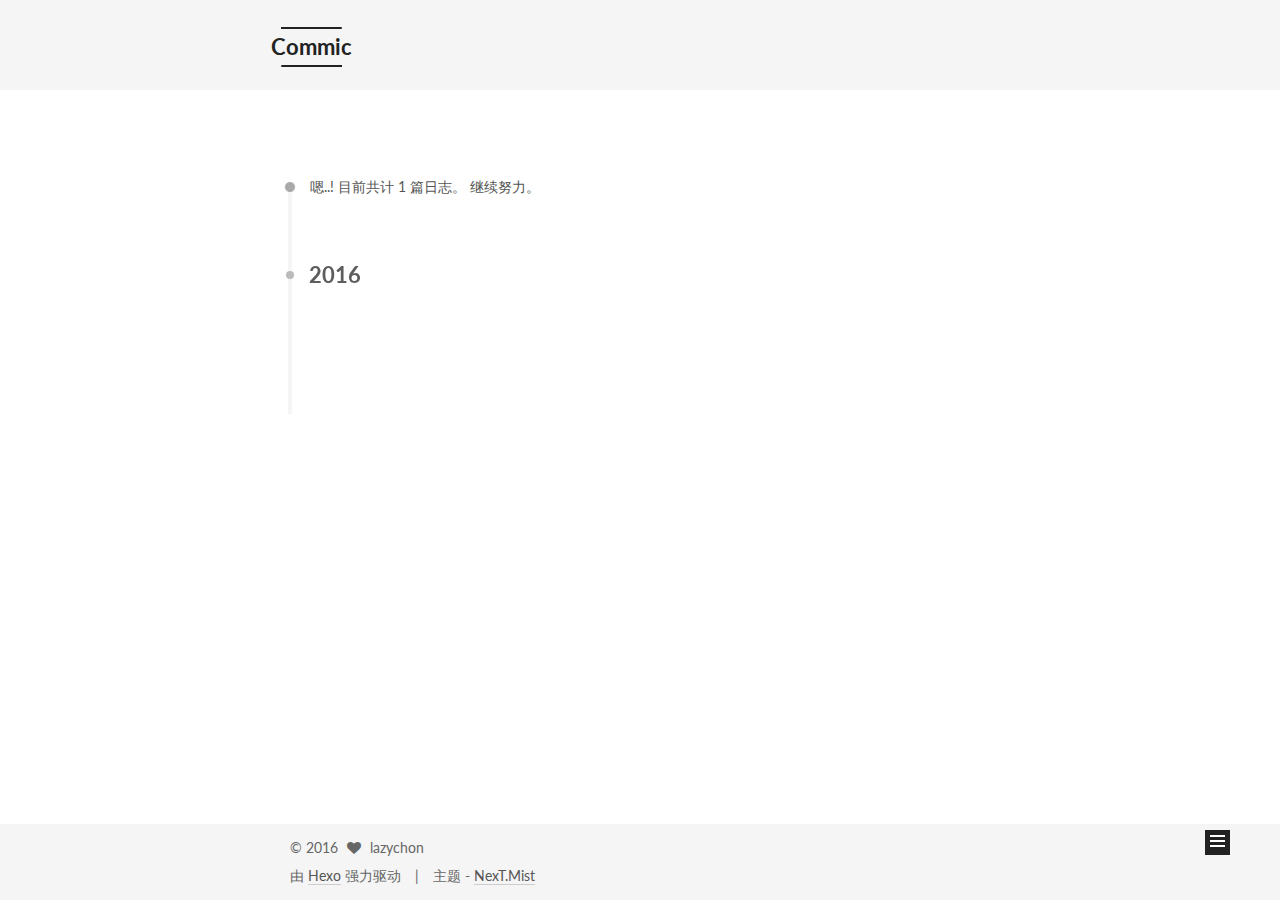
<file: archives/2016/index.html>
<!doctype html>



  


<html class="theme-next mist use-motion">
<head>
  <meta charset="UTF-8"/>
<meta http-equiv="X-UA-Compatible" content="IE=edge,chrome=1" />
<meta name="viewport" content="width=device-width, initial-scale=1, maximum-scale=1"/>



<meta http-equiv="Cache-Control" content="no-transform" />
<meta http-equiv="Cache-Control" content="no-siteapp" />












  
  
  <link href="/vendors/fancybox/source/jquery.fancybox.css?v=2.1.5" rel="stylesheet" type="text/css" />




  
  
  
  

  
    
    
  

  

  

  

  

  
    
    
    <link href="//fonts.googleapis.com/css?family=Lato:300,300italic,400,400italic,700,700italic&subset=latin,latin-ext" rel="stylesheet" type="text/css">
  






<link href="/vendors/font-awesome/css/font-awesome.min.css?v=4.4.0" rel="stylesheet" type="text/css" />

<link href="/css/main.css?v=5.0.1" rel="stylesheet" type="text/css" />


  <meta name="keywords" content="Hexo, NexT" />








  <link rel="shortcut icon" type="image/x-icon" href="/favicon.ico?v=5.0.1" />






<meta name="description" content="None">
<meta property="og:type" content="website">
<meta property="og:title" content="Commic">
<meta property="og:url" content="lazychon.github.io/archives/2016/index.html">
<meta property="og:site_name" content="Commic">
<meta property="og:description" content="None">
<meta name="twitter:card" content="summary">
<meta name="twitter:title" content="Commic">
<meta name="twitter:description" content="None">



<script type="text/javascript" id="hexo.configuration">
  var NexT = window.NexT || {};
  var CONFIG = {
    scheme: 'Mist',
    sidebar: {"position":"left","display":"post"},
    fancybox: true,
    motion: true,
    duoshuo: {
      userId: 0,
      author: '博主'
    }
  };
</script>




  <link rel="canonical" href="lazychon.github.io/archives/2016/"/>

  <title> 归档 | Commic </title>
</head>

<body itemscope itemtype="http://schema.org/WebPage" lang="zh-Hans">

  










  
  
    
  

  <div class="container one-collumn sidebar-position-left  page-archive  ">
    <div class="headband"></div>

    <header id="header" class="header" itemscope itemtype="http://schema.org/WPHeader">
      <div class="header-inner"><div class="site-meta ">
  

  <div class="custom-logo-site-title">
    <a href="/"  class="brand" rel="start">
      <span class="logo-line-before"><i></i></span>
      <span class="site-title">Commic</span>
      <span class="logo-line-after"><i></i></span>
    </a>
  </div>
  <p class="site-subtitle">Live a life</p>
</div>

<div class="site-nav-toggle">
  <button>
    <span class="btn-bar"></span>
    <span class="btn-bar"></span>
    <span class="btn-bar"></span>
  </button>
</div>

<nav class="site-nav">
  

  
    <ul id="menu" class="menu">
      
        
        <li class="menu-item menu-item-home">
          <a href="/" rel="section">
            
              <i class="menu-item-icon fa fa-fw fa-home"></i> <br />
            
            首页
          </a>
        </li>
      
        
        <li class="menu-item menu-item-categories">
          <a href="/categories" rel="section">
            
              <i class="menu-item-icon fa fa-fw fa-th"></i> <br />
            
            分类
          </a>
        </li>
      
        
        <li class="menu-item menu-item-archives">
          <a href="/archives" rel="section">
            
              <i class="menu-item-icon fa fa-fw fa-archive"></i> <br />
            
            归档
          </a>
        </li>
      
        
        <li class="menu-item menu-item-tags">
          <a href="/tags" rel="section">
            
              <i class="menu-item-icon fa fa-fw fa-tags"></i> <br />
            
            标签
          </a>
        </li>
      
        
        <li class="menu-item menu-item-about">
          <a href="/about" rel="section">
            
              <i class="menu-item-icon fa fa-fw fa-user"></i> <br />
            
            关于
          </a>
        </li>
      

      
    </ul>
  

  
</nav>

 </div>
    </header>

    <main id="main" class="main">
      <div class="main-inner">
        <div class="content-wrap">
          <div id="content" class="content">
            

  <section id="posts" class="posts-collapse">
    <span class="archive-move-on"></span>

    <span class="archive-page-counter">
      
      
      
        
      
      嗯..! 目前共计 1 篇日志。 继续努力。
    </span>

    

      
      
      

      
        
        <div class="collection-title">
          <h2 class="archive-year motion-element" id="archive-year-2016">2016</h2>
        </div>
      
      

      

  <article class="post post-type-normal" itemscope itemtype="http://schema.org/Article">
    <header class="post-header">

      <h1 class="post-title">
        
            <a class="post-title-link" href="/2016/06/20/hello-world/" itemprop="url">
              
                <span itemprop="name">Hello World</span>
              
            </a>
        
      </h1>

      <div class="post-meta">
        <time class="post-time" itemprop="dateCreated"
              datetime="2016-06-20T15:22:56+08:00"
              content="2016-06-20" >
          06-20
        </time>
      </div>

    </header>
  </article>



    

  </section>

  



          </div>
          


          

        </div>
        
          
  
  <div class="sidebar-toggle">
    <div class="sidebar-toggle-line-wrap">
      <span class="sidebar-toggle-line sidebar-toggle-line-first"></span>
      <span class="sidebar-toggle-line sidebar-toggle-line-middle"></span>
      <span class="sidebar-toggle-line sidebar-toggle-line-last"></span>
    </div>
  </div>

  <aside id="sidebar" class="sidebar">
    <div class="sidebar-inner">

      

      

      <section class="site-overview sidebar-panel  sidebar-panel-active ">
        <div class="site-author motion-element" itemprop="author" itemscope itemtype="http://schema.org/Person">
          <img class="site-author-image" itemprop="image"
               src="/images/avatar.gif"
               alt="lazychon" />
          <p class="site-author-name" itemprop="name">lazychon</p>
          <p class="site-description motion-element" itemprop="description">None</p>
        </div>
        <nav class="site-state motion-element">
          <div class="site-state-item site-state-posts">
            <a href="/archives">
              <span class="site-state-item-count">1</span>
              <span class="site-state-item-name">日志</span>
            </a>
          </div>

          

          

        </nav>

        

        <div class="links-of-author motion-element">
          
        </div>

        
        

        
        

      </section>

      

    </div>
  </aside>


        
      </div>
    </main>

    <footer id="footer" class="footer">
      <div class="footer-inner">
        <div class="copyright" >
  
  &copy; 
  <span itemprop="copyrightYear">2016</span>
  <span class="with-love">
    <i class="fa fa-heart"></i>
  </span>
  <span class="author" itemprop="copyrightHolder">lazychon</span>
</div>

<div class="powered-by">
  由 <a class="theme-link" href="http://hexo.io">Hexo</a> 强力驱动
</div>

<div class="theme-info">
  主题 -
  <a class="theme-link" href="https://github.com/iissnan/hexo-theme-next">
    NexT.Mist
  </a>
</div>

        

        
      </div>
    </footer>

    <div class="back-to-top">
      <i class="fa fa-arrow-up"></i>
    </div>
  </div>

  

<script type="text/javascript">
  if (Object.prototype.toString.call(window.Promise) !== '[object Function]') {
    window.Promise = null;
  }
</script>









  



  
  <script type="text/javascript" src="/vendors/jquery/index.js?v=2.1.3"></script>

  
  <script type="text/javascript" src="/vendors/fastclick/lib/fastclick.min.js?v=1.0.6"></script>

  
  <script type="text/javascript" src="/vendors/jquery_lazyload/jquery.lazyload.js?v=1.9.7"></script>

  
  <script type="text/javascript" src="/vendors/velocity/velocity.min.js?v=1.2.1"></script>

  
  <script type="text/javascript" src="/vendors/velocity/velocity.ui.min.js?v=1.2.1"></script>

  
  <script type="text/javascript" src="/vendors/fancybox/source/jquery.fancybox.pack.js?v=2.1.5"></script>


  


  <script type="text/javascript" src="/js/src/utils.js?v=5.0.1"></script>

  <script type="text/javascript" src="/js/src/motion.js?v=5.0.1"></script>



  
  

  
  
    <script type="text/javascript" id="motion.page.archive">
      $('.archive-year').velocity('transition.slideLeftIn');
    </script>
  


  


  <script type="text/javascript" src="/js/src/bootstrap.js?v=5.0.1"></script>



  



  




  
  
  

  

  

</body>
</html>
</file>
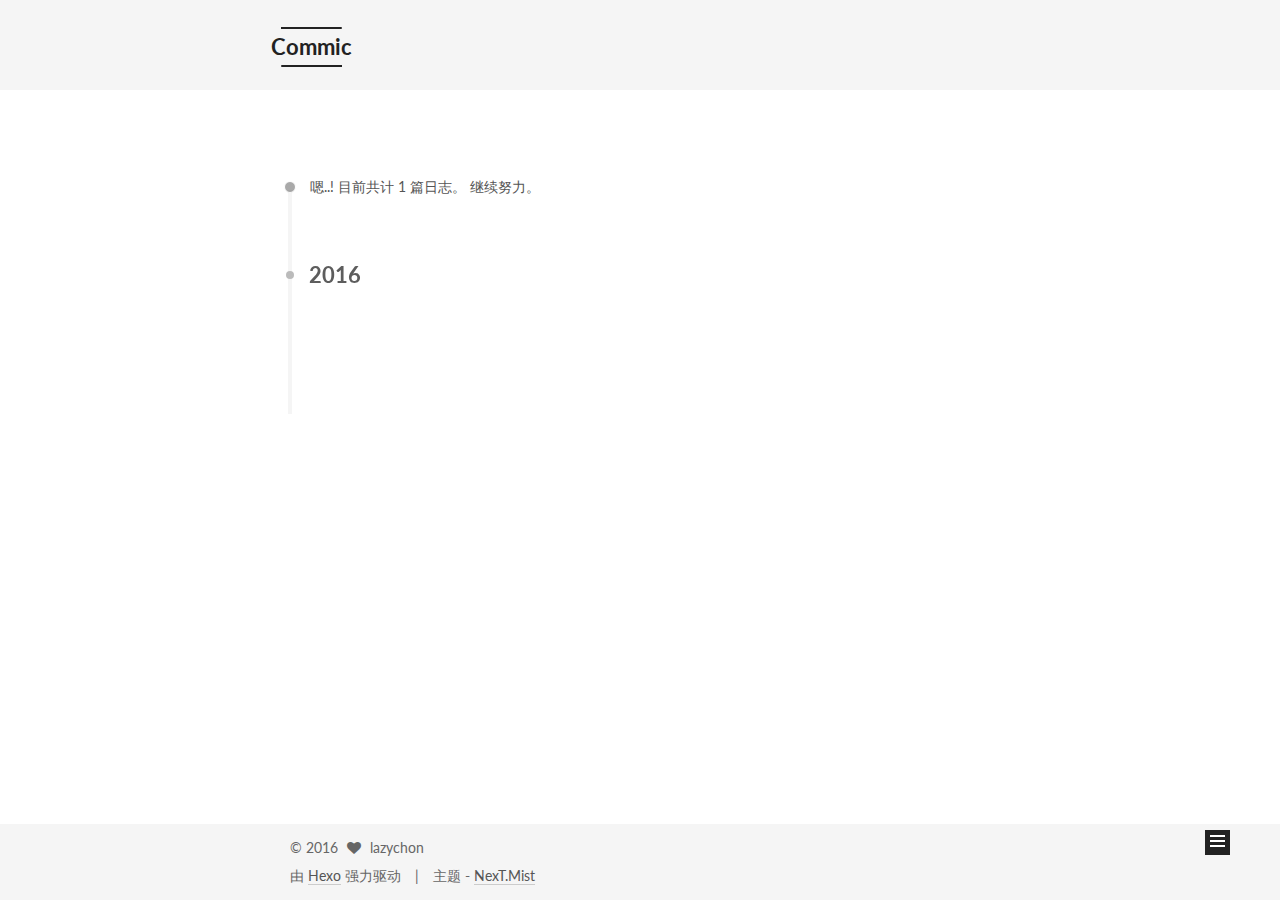
<file: archives/2016/06/index.html>
<!doctype html>



  


<html class="theme-next mist use-motion">
<head>
  <meta charset="UTF-8"/>
<meta http-equiv="X-UA-Compatible" content="IE=edge,chrome=1" />
<meta name="viewport" content="width=device-width, initial-scale=1, maximum-scale=1"/>



<meta http-equiv="Cache-Control" content="no-transform" />
<meta http-equiv="Cache-Control" content="no-siteapp" />












  
  
  <link href="/vendors/fancybox/source/jquery.fancybox.css?v=2.1.5" rel="stylesheet" type="text/css" />




  
  
  
  

  
    
    
  

  

  

  

  

  
    
    
    <link href="//fonts.googleapis.com/css?family=Lato:300,300italic,400,400italic,700,700italic&subset=latin,latin-ext" rel="stylesheet" type="text/css">
  






<link href="/vendors/font-awesome/css/font-awesome.min.css?v=4.4.0" rel="stylesheet" type="text/css" />

<link href="/css/main.css?v=5.0.1" rel="stylesheet" type="text/css" />


  <meta name="keywords" content="Hexo, NexT" />








  <link rel="shortcut icon" type="image/x-icon" href="/favicon.ico?v=5.0.1" />






<meta name="description" content="None">
<meta property="og:type" content="website">
<meta property="og:title" content="Commic">
<meta property="og:url" content="lazychon.github.io/archives/2016/06/index.html">
<meta property="og:site_name" content="Commic">
<meta property="og:description" content="None">
<meta name="twitter:card" content="summary">
<meta name="twitter:title" content="Commic">
<meta name="twitter:description" content="None">



<script type="text/javascript" id="hexo.configuration">
  var NexT = window.NexT || {};
  var CONFIG = {
    scheme: 'Mist',
    sidebar: {"position":"left","display":"post"},
    fancybox: true,
    motion: true,
    duoshuo: {
      userId: 0,
      author: '博主'
    }
  };
</script>




  <link rel="canonical" href="lazychon.github.io/archives/2016/06/"/>

  <title> 归档 | Commic </title>
</head>

<body itemscope itemtype="http://schema.org/WebPage" lang="zh-Hans">

  










  
  
    
  

  <div class="container one-collumn sidebar-position-left  page-archive  ">
    <div class="headband"></div>

    <header id="header" class="header" itemscope itemtype="http://schema.org/WPHeader">
      <div class="header-inner"><div class="site-meta ">
  

  <div class="custom-logo-site-title">
    <a href="/"  class="brand" rel="start">
      <span class="logo-line-before"><i></i></span>
      <span class="site-title">Commic</span>
      <span class="logo-line-after"><i></i></span>
    </a>
  </div>
  <p class="site-subtitle">Live a life</p>
</div>

<div class="site-nav-toggle">
  <button>
    <span class="btn-bar"></span>
    <span class="btn-bar"></span>
    <span class="btn-bar"></span>
  </button>
</div>

<nav class="site-nav">
  

  
    <ul id="menu" class="menu">
      
        
        <li class="menu-item menu-item-home">
          <a href="/" rel="section">
            
              <i class="menu-item-icon fa fa-fw fa-home"></i> <br />
            
            首页
          </a>
        </li>
      
        
        <li class="menu-item menu-item-categories">
          <a href="/categories" rel="section">
            
              <i class="menu-item-icon fa fa-fw fa-th"></i> <br />
            
            分类
          </a>
        </li>
      
        
        <li class="menu-item menu-item-archives">
          <a href="/archives" rel="section">
            
              <i class="menu-item-icon fa fa-fw fa-archive"></i> <br />
            
            归档
          </a>
        </li>
      
        
        <li class="menu-item menu-item-tags">
          <a href="/tags" rel="section">
            
              <i class="menu-item-icon fa fa-fw fa-tags"></i> <br />
            
            标签
          </a>
        </li>
      
        
        <li class="menu-item menu-item-about">
          <a href="/about" rel="section">
            
              <i class="menu-item-icon fa fa-fw fa-user"></i> <br />
            
            关于
          </a>
        </li>
      

      
    </ul>
  

  
</nav>

 </div>
    </header>

    <main id="main" class="main">
      <div class="main-inner">
        <div class="content-wrap">
          <div id="content" class="content">
            

  <section id="posts" class="posts-collapse">
    <span class="archive-move-on"></span>

    <span class="archive-page-counter">
      
      
      
        
      
      嗯..! 目前共计 1 篇日志。 继续努力。
    </span>

    

      
      
      

      
        
        <div class="collection-title">
          <h2 class="archive-year motion-element" id="archive-year-2016">2016</h2>
        </div>
      
      

      

  <article class="post post-type-normal" itemscope itemtype="http://schema.org/Article">
    <header class="post-header">

      <h1 class="post-title">
        
            <a class="post-title-link" href="/2016/06/20/hello-world/" itemprop="url">
              
                <span itemprop="name">Hello World</span>
              
            </a>
        
      </h1>

      <div class="post-meta">
        <time class="post-time" itemprop="dateCreated"
              datetime="2016-06-20T15:22:56+08:00"
              content="2016-06-20" >
          06-20
        </time>
      </div>

    </header>
  </article>



    

  </section>

  



          </div>
          


          

        </div>
        
          
  
  <div class="sidebar-toggle">
    <div class="sidebar-toggle-line-wrap">
      <span class="sidebar-toggle-line sidebar-toggle-line-first"></span>
      <span class="sidebar-toggle-line sidebar-toggle-line-middle"></span>
      <span class="sidebar-toggle-line sidebar-toggle-line-last"></span>
    </div>
  </div>

  <aside id="sidebar" class="sidebar">
    <div class="sidebar-inner">

      

      

      <section class="site-overview sidebar-panel  sidebar-panel-active ">
        <div class="site-author motion-element" itemprop="author" itemscope itemtype="http://schema.org/Person">
          <img class="site-author-image" itemprop="image"
               src="/images/avatar.gif"
               alt="lazychon" />
          <p class="site-author-name" itemprop="name">lazychon</p>
          <p class="site-description motion-element" itemprop="description">None</p>
        </div>
        <nav class="site-state motion-element">
          <div class="site-state-item site-state-posts">
            <a href="/archives">
              <span class="site-state-item-count">1</span>
              <span class="site-state-item-name">日志</span>
            </a>
          </div>

          

          

        </nav>

        

        <div class="links-of-author motion-element">
          
        </div>

        
        

        
        

      </section>

      

    </div>
  </aside>


        
      </div>
    </main>

    <footer id="footer" class="footer">
      <div class="footer-inner">
        <div class="copyright" >
  
  &copy; 
  <span itemprop="copyrightYear">2016</span>
  <span class="with-love">
    <i class="fa fa-heart"></i>
  </span>
  <span class="author" itemprop="copyrightHolder">lazychon</span>
</div>

<div class="powered-by">
  由 <a class="theme-link" href="http://hexo.io">Hexo</a> 强力驱动
</div>

<div class="theme-info">
  主题 -
  <a class="theme-link" href="https://github.com/iissnan/hexo-theme-next">
    NexT.Mist
  </a>
</div>

        

        
      </div>
    </footer>

    <div class="back-to-top">
      <i class="fa fa-arrow-up"></i>
    </div>
  </div>

  

<script type="text/javascript">
  if (Object.prototype.toString.call(window.Promise) !== '[object Function]') {
    window.Promise = null;
  }
</script>









  



  
  <script type="text/javascript" src="/vendors/jquery/index.js?v=2.1.3"></script>

  
  <script type="text/javascript" src="/vendors/fastclick/lib/fastclick.min.js?v=1.0.6"></script>

  
  <script type="text/javascript" src="/vendors/jquery_lazyload/jquery.lazyload.js?v=1.9.7"></script>

  
  <script type="text/javascript" src="/vendors/velocity/velocity.min.js?v=1.2.1"></script>

  
  <script type="text/javascript" src="/vendors/velocity/velocity.ui.min.js?v=1.2.1"></script>

  
  <script type="text/javascript" src="/vendors/fancybox/source/jquery.fancybox.pack.js?v=2.1.5"></script>


  


  <script type="text/javascript" src="/js/src/utils.js?v=5.0.1"></script>

  <script type="text/javascript" src="/js/src/motion.js?v=5.0.1"></script>



  
  

  
  
    <script type="text/javascript" id="motion.page.archive">
      $('.archive-year').velocity('transition.slideLeftIn');
    </script>
  


  


  <script type="text/javascript" src="/js/src/bootstrap.js?v=5.0.1"></script>



  



  




  
  
  

  

  

</body>
</html>
</file>
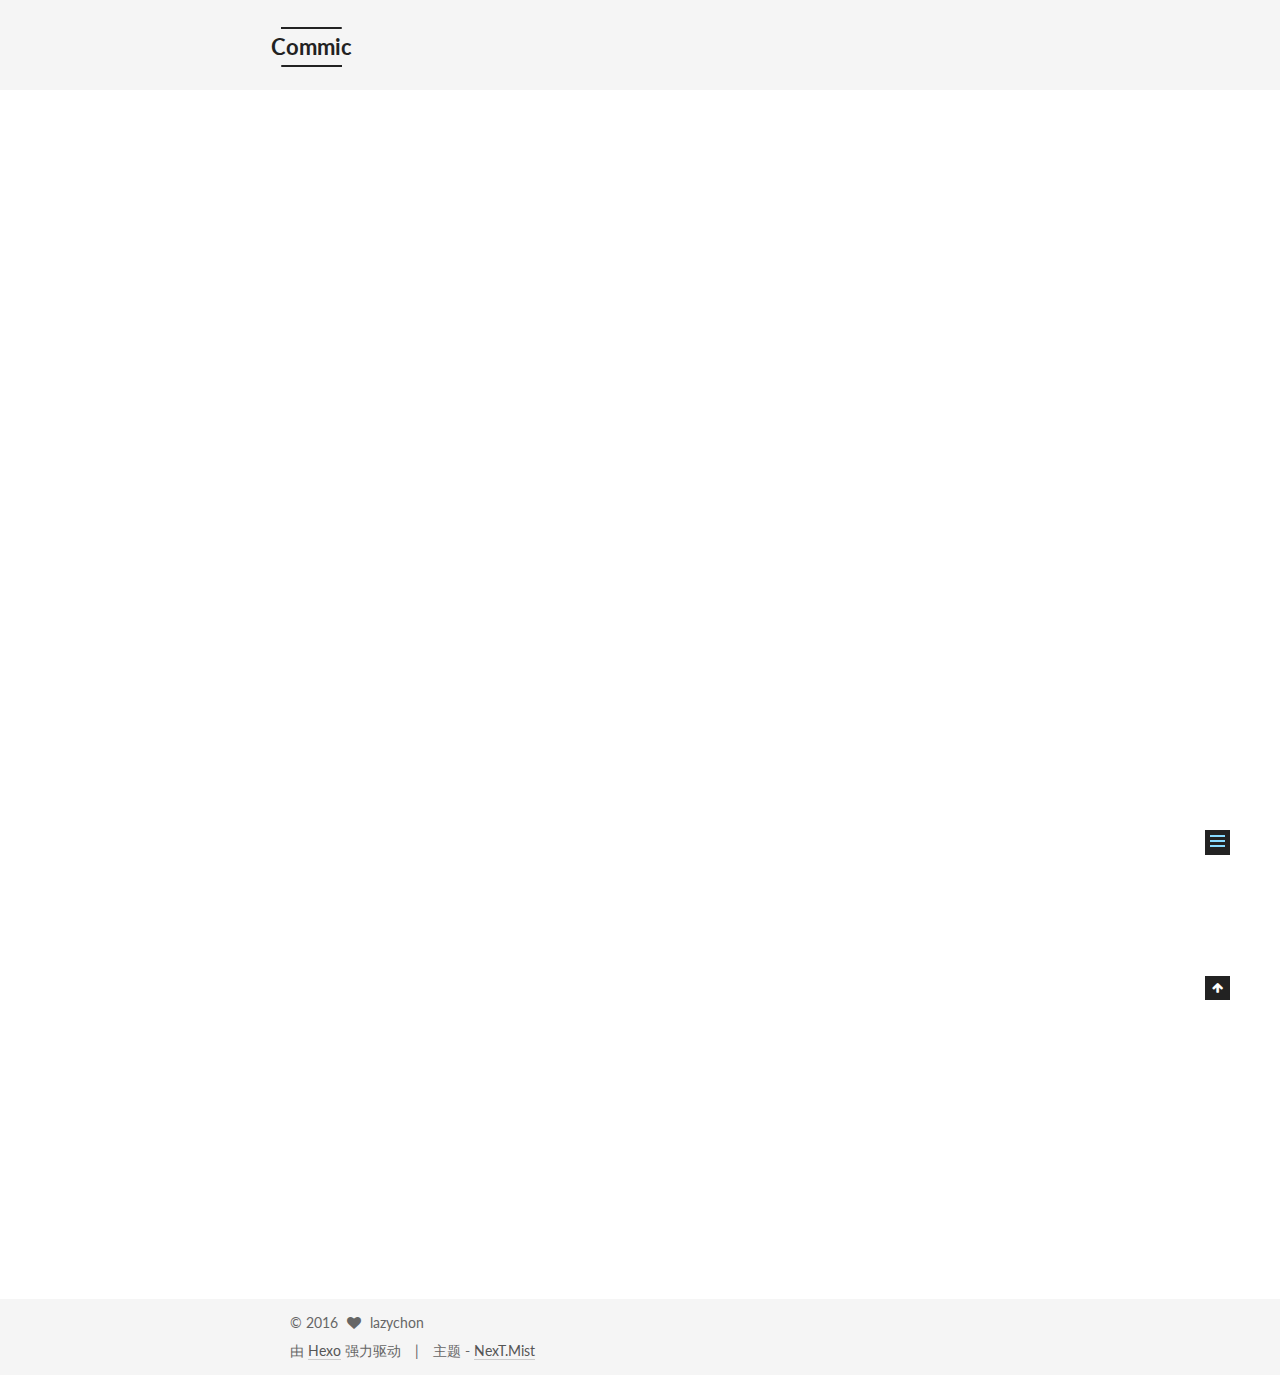
<file: 2016/06/20/hello-world/index.html>
<!doctype html>



  


<html class="theme-next mist use-motion">
<head>
  <meta charset="UTF-8"/>
<meta http-equiv="X-UA-Compatible" content="IE=edge,chrome=1" />
<meta name="viewport" content="width=device-width, initial-scale=1, maximum-scale=1"/>



<meta http-equiv="Cache-Control" content="no-transform" />
<meta http-equiv="Cache-Control" content="no-siteapp" />












  
  
  <link href="/vendors/fancybox/source/jquery.fancybox.css?v=2.1.5" rel="stylesheet" type="text/css" />




  
  
  
  

  
    
    
  

  

  

  

  

  
    
    
    <link href="//fonts.googleapis.com/css?family=Lato:300,300italic,400,400italic,700,700italic&subset=latin,latin-ext" rel="stylesheet" type="text/css">
  






<link href="/vendors/font-awesome/css/font-awesome.min.css?v=4.4.0" rel="stylesheet" type="text/css" />

<link href="/css/main.css?v=5.0.1" rel="stylesheet" type="text/css" />


  <meta name="keywords" content="Hexo, NexT" />








  <link rel="shortcut icon" type="image/x-icon" href="/favicon.ico?v=5.0.1" />






<meta name="description" content="Welcome to Hexo! This is your very first post. Check documentation for more info. If you get any problems when using Hexo, you can find the answer in troubleshooting or you can ask me on GitHub.
Quick">
<meta property="og:type" content="article">
<meta property="og:title" content="Hello World">
<meta property="og:url" content="lazychon.github.io/2016/06/20/hello-world/index.html">
<meta property="og:site_name" content="Commic">
<meta property="og:description" content="Welcome to Hexo! This is your very first post. Check documentation for more info. If you get any problems when using Hexo, you can find the answer in troubleshooting or you can ask me on GitHub.
Quick">
<meta property="og:updated_time" content="2016-06-20T10:29:45.598Z">
<meta name="twitter:card" content="summary">
<meta name="twitter:title" content="Hello World">
<meta name="twitter:description" content="Welcome to Hexo! This is your very first post. Check documentation for more info. If you get any problems when using Hexo, you can find the answer in troubleshooting or you can ask me on GitHub.
Quick">



<script type="text/javascript" id="hexo.configuration">
  var NexT = window.NexT || {};
  var CONFIG = {
    scheme: 'Mist',
    sidebar: {"position":"left","display":"post"},
    fancybox: true,
    motion: true,
    duoshuo: {
      userId: 0,
      author: '博主'
    }
  };
</script>




  <link rel="canonical" href="lazychon.github.io/2016/06/20/hello-world/"/>

  <title> Hello World | Commic </title>
</head>

<body itemscope itemtype="http://schema.org/WebPage" lang="zh-Hans">

  










  
  
    
  

  <div class="container one-collumn sidebar-position-left page-post-detail ">
    <div class="headband"></div>

    <header id="header" class="header" itemscope itemtype="http://schema.org/WPHeader">
      <div class="header-inner"><div class="site-meta ">
  

  <div class="custom-logo-site-title">
    <a href="/"  class="brand" rel="start">
      <span class="logo-line-before"><i></i></span>
      <span class="site-title">Commic</span>
      <span class="logo-line-after"><i></i></span>
    </a>
  </div>
  <p class="site-subtitle">Live a life</p>
</div>

<div class="site-nav-toggle">
  <button>
    <span class="btn-bar"></span>
    <span class="btn-bar"></span>
    <span class="btn-bar"></span>
  </button>
</div>

<nav class="site-nav">
  

  
    <ul id="menu" class="menu">
      
        
        <li class="menu-item menu-item-home">
          <a href="/" rel="section">
            
              <i class="menu-item-icon fa fa-fw fa-home"></i> <br />
            
            首页
          </a>
        </li>
      
        
        <li class="menu-item menu-item-categories">
          <a href="/categories" rel="section">
            
              <i class="menu-item-icon fa fa-fw fa-th"></i> <br />
            
            分类
          </a>
        </li>
      
        
        <li class="menu-item menu-item-archives">
          <a href="/archives" rel="section">
            
              <i class="menu-item-icon fa fa-fw fa-archive"></i> <br />
            
            归档
          </a>
        </li>
      
        
        <li class="menu-item menu-item-tags">
          <a href="/tags" rel="section">
            
              <i class="menu-item-icon fa fa-fw fa-tags"></i> <br />
            
            标签
          </a>
        </li>
      
        
        <li class="menu-item menu-item-about">
          <a href="/about" rel="section">
            
              <i class="menu-item-icon fa fa-fw fa-user"></i> <br />
            
            关于
          </a>
        </li>
      

      
    </ul>
  

  
</nav>

 </div>
    </header>

    <main id="main" class="main">
      <div class="main-inner">
        <div class="content-wrap">
          <div id="content" class="content">
            

  <div id="posts" class="posts-expand">
    

  
  

  
  
  

  <article class="post post-type-normal " itemscope itemtype="http://schema.org/Article">

    
      <header class="post-header">

        
        
          <h1 class="post-title" itemprop="name headline">
            
            
              
                Hello World
              
            
          </h1>
        

        <div class="post-meta">
          <span class="post-time">
            <span class="post-meta-item-icon">
              <i class="fa fa-calendar-o"></i>
            </span>
            <span class="post-meta-item-text">发表于</span>
            <time itemprop="dateCreated" datetime="2016-06-20T15:22:56+08:00" content="2016-06-20">
              2016-06-20
            </time>
          </span>

          

          
            
          

          

          
          

          
        </div>
      </header>
    


    <div class="post-body" itemprop="articleBody">

      
      

      
        <p>Welcome to <a href="https://hexo.io/" target="_blank" rel="external">Hexo</a>! This is your very first post. Check <a href="https://hexo.io/docs/" target="_blank" rel="external">documentation</a> for more info. If you get any problems when using Hexo, you can find the answer in <a href="https://hexo.io/docs/troubleshooting.html" target="_blank" rel="external">troubleshooting</a> or you can ask me on <a href="https://github.com/hexojs/hexo/issues" target="_blank" rel="external">GitHub</a>.</p>
<h2 id="Quick-Start"><a href="#Quick-Start" class="headerlink" title="Quick Start"></a>Quick Start</h2><h3 id="Create-a-new-post"><a href="#Create-a-new-post" class="headerlink" title="Create a new post"></a>Create a new post</h3><figure class="highlight bash"><table><tr><td class="gutter"><pre><span class="line">1</span><br></pre></td><td class="code"><pre><span class="line">$ hexo new <span class="string">"My New Post"</span></span><br></pre></td></tr></table></figure>
<p>More info: <a href="https://hexo.io/docs/writing.html" target="_blank" rel="external">Writing</a></p>
<h3 id="Run-server"><a href="#Run-server" class="headerlink" title="Run server"></a>Run server</h3><figure class="highlight bash"><table><tr><td class="gutter"><pre><span class="line">1</span><br></pre></td><td class="code"><pre><span class="line">$ hexo server</span><br></pre></td></tr></table></figure>
<p>More info: <a href="https://hexo.io/docs/server.html" target="_blank" rel="external">Server</a></p>
<h3 id="Generate-static-files"><a href="#Generate-static-files" class="headerlink" title="Generate static files"></a>Generate static files</h3><figure class="highlight bash"><table><tr><td class="gutter"><pre><span class="line">1</span><br></pre></td><td class="code"><pre><span class="line">$ hexo generate</span><br></pre></td></tr></table></figure>
<p>More info: <a href="https://hexo.io/docs/generating.html" target="_blank" rel="external">Generating</a></p>
<h3 id="Deploy-to-remote-sites"><a href="#Deploy-to-remote-sites" class="headerlink" title="Deploy to remote sites"></a>Deploy to remote sites</h3><figure class="highlight bash"><table><tr><td class="gutter"><pre><span class="line">1</span><br></pre></td><td class="code"><pre><span class="line">$ hexo deploy</span><br></pre></td></tr></table></figure>
<p>More info: <a href="https://hexo.io/docs/deployment.html" target="_blank" rel="external">Deployment</a></p>

      
    </div>

    <div>
      
        
      
    </div>

    <div>
      
        

      
    </div>

    <footer class="post-footer">
      

      

      
      
    </footer>
  </article>



    <div class="post-spread">
      
    </div>
  </div>


          </div>
          


          
  <div class="comments" id="comments">
    
  </div>


        </div>
        
          
  
  <div class="sidebar-toggle">
    <div class="sidebar-toggle-line-wrap">
      <span class="sidebar-toggle-line sidebar-toggle-line-first"></span>
      <span class="sidebar-toggle-line sidebar-toggle-line-middle"></span>
      <span class="sidebar-toggle-line sidebar-toggle-line-last"></span>
    </div>
  </div>

  <aside id="sidebar" class="sidebar">
    <div class="sidebar-inner">

      

      
        <ul class="sidebar-nav motion-element">
          <li class="sidebar-nav-toc sidebar-nav-active" data-target="post-toc-wrap" >
            文章目录
          </li>
          <li class="sidebar-nav-overview" data-target="site-overview">
            站点概览
          </li>
        </ul>
      

      <section class="site-overview sidebar-panel ">
        <div class="site-author motion-element" itemprop="author" itemscope itemtype="http://schema.org/Person">
          <img class="site-author-image" itemprop="image"
               src="/images/avatar.gif"
               alt="lazychon" />
          <p class="site-author-name" itemprop="name">lazychon</p>
          <p class="site-description motion-element" itemprop="description">None</p>
        </div>
        <nav class="site-state motion-element">
          <div class="site-state-item site-state-posts">
            <a href="/archives">
              <span class="site-state-item-count">1</span>
              <span class="site-state-item-name">日志</span>
            </a>
          </div>

          

          

        </nav>

        

        <div class="links-of-author motion-element">
          
        </div>

        
        

        
        

      </section>

      
        <section class="post-toc-wrap motion-element sidebar-panel sidebar-panel-active">
          <div class="post-toc">
            
              
            
            
              <div class="post-toc-content"><ol class="nav"><li class="nav-item nav-level-2"><a class="nav-link" href="#Quick-Start"><span class="nav-number">1.</span> <span class="nav-text">Quick Start</span></a><ol class="nav-child"><li class="nav-item nav-level-3"><a class="nav-link" href="#Create-a-new-post"><span class="nav-number">1.1.</span> <span class="nav-text">Create a new post</span></a></li><li class="nav-item nav-level-3"><a class="nav-link" href="#Run-server"><span class="nav-number">1.2.</span> <span class="nav-text">Run server</span></a></li><li class="nav-item nav-level-3"><a class="nav-link" href="#Generate-static-files"><span class="nav-number">1.3.</span> <span class="nav-text">Generate static files</span></a></li><li class="nav-item nav-level-3"><a class="nav-link" href="#Deploy-to-remote-sites"><span class="nav-number">1.4.</span> <span class="nav-text">Deploy to remote sites</span></a></li></ol></li></ol></div>
            
          </div>
        </section>
      

    </div>
  </aside>


        
      </div>
    </main>

    <footer id="footer" class="footer">
      <div class="footer-inner">
        <div class="copyright" >
  
  &copy; 
  <span itemprop="copyrightYear">2016</span>
  <span class="with-love">
    <i class="fa fa-heart"></i>
  </span>
  <span class="author" itemprop="copyrightHolder">lazychon</span>
</div>

<div class="powered-by">
  由 <a class="theme-link" href="http://hexo.io">Hexo</a> 强力驱动
</div>

<div class="theme-info">
  主题 -
  <a class="theme-link" href="https://github.com/iissnan/hexo-theme-next">
    NexT.Mist
  </a>
</div>

        

        
      </div>
    </footer>

    <div class="back-to-top">
      <i class="fa fa-arrow-up"></i>
    </div>
  </div>

  

<script type="text/javascript">
  if (Object.prototype.toString.call(window.Promise) !== '[object Function]') {
    window.Promise = null;
  }
</script>









  



  
  <script type="text/javascript" src="/vendors/jquery/index.js?v=2.1.3"></script>

  
  <script type="text/javascript" src="/vendors/fastclick/lib/fastclick.min.js?v=1.0.6"></script>

  
  <script type="text/javascript" src="/vendors/jquery_lazyload/jquery.lazyload.js?v=1.9.7"></script>

  
  <script type="text/javascript" src="/vendors/velocity/velocity.min.js?v=1.2.1"></script>

  
  <script type="text/javascript" src="/vendors/velocity/velocity.ui.min.js?v=1.2.1"></script>

  
  <script type="text/javascript" src="/vendors/fancybox/source/jquery.fancybox.pack.js?v=2.1.5"></script>


  


  <script type="text/javascript" src="/js/src/utils.js?v=5.0.1"></script>

  <script type="text/javascript" src="/js/src/motion.js?v=5.0.1"></script>



  
  

  
  <script type="text/javascript" src="/js/src/scrollspy.js?v=5.0.1"></script>
<script type="text/javascript" src="/js/src/post-details.js?v=5.0.1"></script>



  


  <script type="text/javascript" src="/js/src/bootstrap.js?v=5.0.1"></script>



  



  




  
  
  

  

  

</body>
</html>
</file>
<file: css/main.css>
/* normalize.css v3.0.2 | MIT License | git.io/normalize */
html {
  font-family: sans-serif; /* 1 */
  -ms-text-size-adjust: 100%; /* 2 */
  -webkit-text-size-adjust: 100%; /* 2 */
}
body {
  margin: 0;
}
article,
aside,
details,
figcaption,
figure,
footer,
header,
hgroup,
main,
menu,
nav,
section,
summary {
  display: block;
}
audio,
canvas,
progress,
video {
  display: inline-block; /* 1 */
  vertical-align: baseline; /* 2 */
}
audio:not([controls]) {
  display: none;
  height: 0;
}
[hidden],
template {
  display: none;
}
a {
  background-color: transparent;
}
a:active,
a:hover {
  outline: 0;
}
abbr[title] {
  border-bottom: 1px dotted;
}
b,
strong {
  font-weight: bold;
}
dfn {
  font-style: italic;
}
h1 {
  font-size: 2em;
  margin: 0.67em 0;
}
mark {
  background: #ff0;
  color: #000;
}
small {
  font-size: 80%;
}
sub,
sup {
  font-size: 75%;
  line-height: 0;
  position: relative;
  vertical-align: baseline;
}
sup {
  top: -0.5em;
}
sub {
  bottom: -0.25em;
}
img {
  border: 0;
}
svg:not(:root) {
  overflow: hidden;
}
figure {
  margin: 1em 40px;
}
hr {
  -moz-box-sizing: content-box;
  box-sizing: content-box;
  height: 0;
}
pre {
  overflow: auto;
}
code,
kbd,
pre,
samp {
  font-family: monospace, monospace;
  font-size: 1em;
}
button,
input,
optgroup,
select,
textarea {
  color: inherit; /* 1 */
  font: inherit; /* 2 */
  margin: 0; /* 3 */
}
button {
  overflow: visible;
}
button,
select {
  text-transform: none;
}
button,
html input[type="button"],
input[type="reset"],
input[type="submit"] {
  -webkit-appearance: button; /* 2 */
  cursor: pointer; /* 3 */
}
button[disabled],
html input[disabled] {
  cursor: default;
}
button::-moz-focus-inner,
input::-moz-focus-inner {
  border: 0;
  padding: 0;
}
input {
  line-height: normal;
}
input[type="checkbox"],
input[type="radio"] {
  box-sizing: border-box; /* 1 */
  padding: 0; /* 2 */
}
input[type="number"]::-webkit-inner-spin-button,
input[type="number"]::-webkit-outer-spin-button {
  height: auto;
}
input[type="search"] {
  -webkit-appearance: textfield; /* 1 */
  -moz-box-sizing: content-box;
  -webkit-box-sizing: content-box; /* 2 */
  box-sizing: content-box;
}
input[type="search"]::-webkit-search-cancel-button,
input[type="search"]::-webkit-search-decoration {
  -webkit-appearance: none;
}
fieldset {
  border: 1px solid #c0c0c0;
  margin: 0 2px;
  padding: 0.35em 0.625em 0.75em;
}
legend {
  border: 0; /* 1 */
  padding: 0; /* 2 */
}
textarea {
  overflow: auto;
}
optgroup {
  font-weight: bold;
}
table {
  border-collapse: collapse;
  border-spacing: 0;
}
td,
th {
  padding: 0;
}
::selection {
  background: #262a30;
  color: #fff;
}
body {
  position: relative;
  font-family: 'Lato', "PingFang SC", "Microsoft YaHei", sans-serif;
  font-size: 14px;
  line-height: 2;
  color: #555;
  background: #fff;
}
@media (max-width: 767px) {
  body {
    padding-right: 0 !important;
  }
}
@media (min-width: 768px) and (max-width: 991px) {
  body {
    padding-right: 0 !important;
  }
}
@media (min-width: 1600px) {
  body {
    font-size: 16px;
  }
}
h1,
h2,
h3,
h4,
h5,
h6 {
  margin: 0;
  padding: 0;
  font-weight: bold;
  line-height: 1.5;
  font-family: 'Lato', "PingFang SC", "Microsoft YaHei", sans-serif;
}
h2,
h3,
h4,
h5,
h6 {
  margin: 20px 0 15px;
}
h1 {
  font-size: 24px;
}
@media (max-width: 767px) {
  h1 {
    font-size: 20px;
  }
}
h2 {
  font-size: 22px;
}
@media (max-width: 767px) {
  h2 {
    font-size: 18px;
  }
}
h3 {
  font-size: 20px;
}
@media (max-width: 767px) {
  h3 {
    font-size: 16px;
  }
}
h4 {
  font-size: 18px;
}
@media (max-width: 767px) {
  h4 {
    font-size: 14px;
  }
}
h5 {
  font-size: 16px;
}
@media (max-width: 767px) {
  h5 {
    font-size: 12px;
  }
}
h6 {
  font-size: 14px;
}
@media (max-width: 767px) {
  h6 {
    font-size: 10px;
  }
}
p {
  margin: 0 0 25px 0;
}
a {
  color: #555;
  text-decoration: none;
  border-bottom: 1px solid #999;
  word-wrap: break-word;
}
a:hover {
  color: #222;
  border-bottom-color: #222;
}
ul {
  list-style: none;
}
blockquote {
  margin: 0;
  padding: 0;
}
img {
  display: block;
  margin: auto;
  max-width: 100%;
  height: auto;
}
hr {
  margin: 40px 0;
  height: 3px;
  border: none;
  background-color: #ddd;
  background-image: repeating-linear-gradient(-45deg, #fff, #fff 4px, transparent 4px, transparent 8px);
}
blockquote {
  padding: 0 15px;
  color: #666;
  border-left: 4px solid #ddd;
}
blockquote cite::before {
  content: "-";
  padding: 0 5px;
}
dt {
  font-weight: 700;
}
dd {
  margin: 0;
  padding: 0;
}
.text-left {
  text-align: left;
}
.text-center {
  text-align: center;
}
.text-right {
  text-align: right;
}
.text-justify {
  text-align: justify;
}
.text-nowrap {
  white-space: nowrap;
}
.text-lowercase {
  text-transform: lowercase;
}
.text-uppercase {
  text-transform: uppercase;
}
.text-capitalize {
  text-transform: capitalize;
}
.center-block {
  display: block;
  margin-left: auto;
  margin-right: auto;
}
.clearfix:before,
.clearfix:after {
  content: " ";
  display: table;
}
.clearfix:after {
  clear: both;
}
.pullquote {
  width: 45%;
}
.pullquote.left {
  float: left;
  margin-left: 5px;
  margin-right: 10px;
}
.pullquote.right {
  float: right;
  margin-left: 10px;
  margin-right: 5px;
}
.affix.affix.affix {
  position: fixed;
}
.translation {
  margin-top: -20px;
  font-size: 14px;
  color: #999;
}
.scrollbar-measure {
  width: 100px;
  height: 100px;
  overflow: scroll;
  position: absolute;
  top: -9999px;
}
.use-motion .motion-element {
  opacity: 0;
}
#local-search-input {
  padding: 3px;
  border: none;
  text-indent: 14px;
  border-radius: 0;
  width: 140px;
  outline: none;
  border-bottom: 1px solid #999;
  background: inherit;
  opacity: 0.5;
}
#local-search-input:focus {
  opacity: 1;
}
.search-icon {
  position: absolute;
  top: 9px;
}
table {
  margin: 20px 0;
  width: 100%;
  border-collapse: collapse;
  border-spacing: 0;
  border: 1px solid #ddd;
  font-size: 14px;
  table-layout: fixed;
  word-wrap: break-all;
}
table>tbody>tr:nth-of-type(odd) {
  background-color: #f9f9f9;
}
table>tbody>tr:hover {
  background-color: #f5f5f5;
}
caption,
th,
td {
  padding: 8px;
  text-align: left;
  vertical-align: middle;
  font-weight: normal;
}
th,
td {
  border-bottom: 3px solid #ddd;
  border-right: 1px solid #eee;
}
th {
  padding-bottom: 10px;
  font-weight: 700;
}
td {
  border-bottom-width: 1px;
}
html,
body {
  height: 100%;
}
.container {
  position: relative;
  min-height: 100%;
}
.header-inner {
  margin: 0 auto;
  padding: 100px 0 70px;
  width: 700px;
}
@media (min-width: 1600px) {
  .container .header-inner {
    width: 900px;
  }
}
.main {
  padding-bottom: 150px;
}
.main-inner {
  margin: 0 auto;
  width: 700px;
}
@media (min-width: 1600px) {
  .container .main-inner {
    width: 900px;
  }
}
.footer {
  position: absolute;
  left: 0;
  bottom: 0;
  width: 100%;
  min-height: 50px;
}
.footer-inner {
  box-sizing: border-box;
  margin: 20px auto;
  width: 700px;
}
@media (min-width: 1600px) {
  .container .footer-inner {
    width: 900px;
  }
}
pre,
.highlight {
  overflow: auto;
  margin: 20px 0;
  padding: 15px;
  font-size: 13px;
  color: #4d4d4c;
  background: #f7f7f7;
  line-height: 1.6;
}
pre,
code {
  font-family: consolas, Menlo, "PingFang SC", "Microsoft YaHei", monospace;
}
code {
  padding: 2px 4px;
  word-break: break-all;
  color: #555;
  background: #eee;
  border-radius: 4px;
  font-size: 13px;
}
pre code {
  padding: 0;
  color: #4d4d4c;
  background: none;
  text-shadow: none;
}
.highlight pre {
  border: none;
  margin: 0;
  padding: 1px;
}
.highlight table {
  margin: 0;
  width: auto;
  border: none;
}
.highlight td {
  border: none;
  padding: 0;
}
.highlight figcaption {
  font-size: 1em;
  color: #4d4d4c;
  line-height: 1em;
  margin-bottom: 1em;
}
.highlight figcaption:before,
.highlight figcaption:after {
  content: " ";
  display: table;
}
.highlight figcaption:after {
  clear: both;
}
.highlight figcaption a {
  float: right;
  color: #4d4d4c;
}
.highlight figcaption a:hover {
  border-bottom-color: #4d4d4c;
}
.highlight .gutter pre {
  color: #666;
  text-align: right;
  padding-right: 20px;
}
.highlight .line {
  height: 20px;
}
.gist table {
  width: auto;
}
.gist table td {
  border: none;
}
pre .comment {
  color: #8e908c;
}
pre .variable,
pre .attribute,
pre .tag,
pre .regexp,
pre .ruby .constant,
pre .xml .tag .title,
pre .xml .pi,
pre .xml .doctype,
pre .html .doctype,
pre .css .id,
pre .css .class,
pre .css .pseudo {
  color: #c82829;
}
pre .number,
pre .preprocessor,
pre .built_in,
pre .literal,
pre .params,
pre .constant,
pre .command {
  color: #f5871f;
}
pre .ruby .class .title,
pre .css .rules .attribute,
pre .string,
pre .value,
pre .inheritance,
pre .header,
pre .ruby .symbol,
pre .xml .cdata,
pre .special,
pre .number,
pre .formula {
  color: #718c00;
}
pre .title,
pre .css .hexcolor {
  color: #3e999f;
}
pre .function,
pre .python .decorator,
pre .python .title,
pre .ruby .function .title,
pre .ruby .title .keyword,
pre .perl .sub,
pre .javascript .title,
pre .coffeescript .title {
  color: #4271ae;
}
pre .keyword,
pre .javascript .function {
  color: #8959a8;
}
.full-image.full-image.full-image {
  border: none;
  max-width: 100%;
  width: auto;
  margin: 20px auto;
}
@media (min-width: 992px) {
  .full-image.full-image.full-image {
    max-width: none;
    width: 126%;
    margin: 0 -13%;
  }
}
.blockquote-center,
.page-home .post-type-quote blockquote,
.page-post-detail .post-type-quote blockquote {
  position: relative;
  margin: 40px 0;
  padding: 0;
  border-left: none;
  text-align: center;
}
.blockquote-center::before,
.page-home .post-type-quote blockquote::before,
.page-post-detail .post-type-quote blockquote::before,
.blockquote-center::after,
.page-home .post-type-quote blockquote::after,
.page-post-detail .post-type-quote blockquote::after {
  position: absolute;
  content: ' ';
  display: block;
  width: 100%;
  height: 24px;
  opacity: 0.2;
  background-repeat: no-repeat;
  background-position: 0 -6px;
  background-size: 22px 22px;
}
.blockquote-center::before,
.page-home .post-type-quote blockquote::before,
.page-post-detail .post-type-quote blockquote::before {
  top: -20px;
  background-image: url("../images/quote-l.svg");
  border-top: 1px solid #ccc;
}
.blockquote-center::after,
.page-home .post-type-quote blockquote::after,
.page-post-detail .post-type-quote blockquote::after {
  bottom: -20px;
  background-image: url("../images/quote-r.svg");
  border-bottom: 1px solid #ccc;
  background-position: 100% 8px;
}
.blockquote-center p,
.page-home .post-type-quote blockquote p,
.page-post-detail .post-type-quote blockquote p,
.blockquote-center div,
.page-home .post-type-quote blockquote div,
.page-post-detail .post-type-quote blockquote div {
  text-align: center;
}
.post .post-body .group-picture img {
  box-sizing: border-box;
  padding: 0 3px;
  border: none;
}
.post .group-picture-row {
  overflow: hidden;
  margin-top: 6px;
}
.post .group-picture-row:first-child {
  margin-top: 0;
}
.post .group-picture-column {
  float: left;
}
.page-post-detail .post-body .group-picture-column {
  float: none;
  margin-top: 10px;
  width: auto !important;
}
.page-post-detail .post-body .group-picture-column img {
  margin: 0 auto;
}
.page-archive .group-picture-container {
  overflow: hidden;
}
.page-archive .group-picture-row {
  float: left;
}
.page-archive .group-picture-row:first-child {
  margin-top: 6px;
}
.page-archive .group-picture-column {
  max-width: 150px;
  max-height: 150px;
}
.btn {
  display: inline-block;
  padding: 0 20px;
  font-size: 14px;
  color: #fff;
  background: #222;
  border: 2px solid #222;
  text-decoration: none;
  border-radius: 0;
  transition-property: background-color;
  transition-duration: 0.2s;
  transition-timing-function: ease-in-out;
  transition-delay: 0s;
}
.btn:hover,
.post-more-link .btn:hover {
  border-color: #222;
  color: #222;
  background: #fff;
}
.btn-bar {
  display: block;
  width: 22px;
  height: 2px;
  background: #555;
  border-radius: 1px;
}
.btn-bar+.btn-bar {
  margin-top: 4px;
}
.pagination {
  margin: 120px 0 40px;
  text-align: center;
  border-top: 1px solid #eee;
}
.page-number-basic,
.pagination .prev,
.pagination .next,
.pagination .page-number,
.pagination .space {
  display: inline-block;
  position: relative;
  top: -1px;
  margin: 0 10px;
  padding: 0 10px;
  line-height: 30px;
}
@media (max-width: 767px) {
  .page-number-basic,
  .pagination .prev,
  .pagination .next,
  .pagination .page-number,
  .pagination .space {
    margin: 0 5px;
  }
}
.pagination .prev,
.pagination .next,
.pagination .page-number {
  border-bottom: 0;
  border-top: 1px solid #eee;
  transition-property: border-color;
  transition-duration: 0.2s;
  transition-timing-function: ease-in-out;
  transition-delay: 0s;
}
.pagination .prev:hover,
.pagination .next:hover,
.pagination .page-number:hover {
  border-top-color: #222;
}
.pagination .space {
  padding: 0;
  margin: 0;
}
.pagination .prev {
  margin-left: 0;
}
.pagination .next {
  margin-right: 0;
}
.pagination .page-number.current {
  color: #fff;
  background: #ccc;
  border-top-color: #ccc;
}
@media (max-width: 767px) {
  .pagination {
    border-top: none;
  }
  .pagination .prev,
  .pagination .next,
  .pagination .page-number {
    margin-bottom: 10px;
    border-top: 0;
    border-bottom: 1px solid #eee;
  }
  .pagination .prev:hover,
  .pagination .next:hover,
  .pagination .page-number:hover {
    border-bottom-color: #222;
  }
}
.comments {
  margin: 60px 20px 0;
}
.tag-cloud {
  text-align: center;
}
.tag-cloud a {
  display: inline-block;
  margin: 10px;
}
.back-to-top {
  box-sizing: border-box;
  position: fixed;
  bottom: -100px;
  right: 50px;
  z-index: 1050;
  padding: 0 6px;
  width: 25px;
  background: #222;
  font-size: 12px;
  opacity: 1;
  color: #fff;
  cursor: pointer;
  text-align: center;
  -webkit-transform: translateZ(0);
  transition-property: bottom;
  transition-duration: 0.2s;
  transition-timing-function: ease-in-out;
  transition-delay: 0s;
}
@media (max-width: 767px) {
  .back-to-top {
    display: none;
  }
}
@media (min-width: 768px) and (max-width: 991px) {
  .back-to-top {
    display: none;
  }
}
.back-to-top.back-to-top-on {
  bottom: 19px;
}
.header {
  background: #fff;
}
.header-inner {
  position: relative;
}
.headband {
  height: 3px;
  background: #222;
}
.site-meta {
  margin: 0;
  text-align: left;
}
@media (max-width: 767px) {
  .site-meta {
    text-align: center;
  }
}
.brand {
  position: relative;
  display: inline-block;
  padding: 0 40px;
  color: #222;
  background: #222;
  border-bottom: none;
}
.brand:hover {
  color: #222;
}
.logo {
  display: inline-block;
  margin-right: 5px;
  line-height: 36px;
  vertical-align: top;
}
.site-title {
  display: inline-block;
  vertical-align: top;
  line-height: 36px;
  font-size: 20px;
  font-weight: normal;
  font-family: 'Lato', "PingFang SC", "Microsoft YaHei", sans-serif;
}
.site-subtitle {
  margin-top: 10px;
  font-size: 13px;
  color: #999;
}
.use-motion .brand {
  opacity: 0;
}
.use-motion .logo,
.use-motion .site-title,
.use-motion .site-subtitle {
  opacity: 0;
  position: relative;
  top: -10px;
}
.site-nav-toggle {
  display: none;
  position: absolute;
  top: 10px;
  left: 10px;
}
@media (max-width: 767px) {
  .site-nav-toggle {
    display: block;
  }
}
.site-nav-toggle button {
  margin-top: 2px;
  padding: 9px 10px;
  background: transparent;
  border: none;
}
@media (max-width: 767px) {
  .site-nav {
    display: none;
    margin: 0 -10px;
    padding: 0 10px;
    clear: both;
    border-top: 1px solid #ddd;
  }
}
@media (min-width: 768px) and (max-width: 991px) {
  .site-nav {
    display: block !important;
  }
}
@media (min-width: 992px) {
  .site-nav {
    display: block !important;
  }
}
.menu {
  margin-top: 20px;
  padding-left: 0;
  text-align: center;
}
.menu .menu-item {
  display: inline-block;
  margin: 0 10px;
}
@media screen and (max-width: 767px) {
  .menu .menu-item {
    margin-top: 10px;
  }
}
.menu .menu-item a {
  display: block;
  font-size: 13px;
  text-transform: capitalize;
  line-height: inherit;
  border-bottom: 1px solid transparent;
  transition-property: border-color;
  transition-duration: 0.2s;
  transition-timing-function: ease-in-out;
  transition-delay: 0s;
}
.menu .menu-item a:hover {
  border-bottom-color: #222;
}
.menu .menu-item .fa {
  margin-right: 5px;
}
.use-motion .menu-item {
  opacity: 0;
}
.post-body {
  font-family: 'Lato', "PingFang SC", "Microsoft YaHei", sans-serif;
}
@media (max-width: 767px) {
  .post-body {
    word-break: break-word;
  }
}
.post-body .fancybox img {
  display: block !important;
  margin: 0 auto;
  cursor: pointer;
  cursor: zoom-in;
  cursor: -webkit-zoom-in;
}
.post-body .image-caption,
.post-body .figure .caption {
  margin: 10px auto 15px;
  text-align: center;
  font-size: 14px;
  color: #999;
  font-weight: bold;
  line-height: 1;
}
.post-sticky-flag {
  display: inline-block;
  font-size: 16px;
  -ms-transform: rotate(30deg);
  -webkit-transform: rotate(30deg);
  -moz-transform: rotate(30deg);
  -ms-transform: rotate(30deg);
  -o-transform: rotate(30deg);
  transform: rotate(30deg);
}
.posts-expand {
  padding-top: 40px;
}
@media (max-width: 767px) {
  .posts-expand {
    margin: 0 20px;
  }
  .post-body pre,
  .post-body .highlight {
    padding: 10px;
  }
  .post-body pre .gutter pre,
  .post-body .highlight .gutter pre {
    padding-right: 10px;
  }
}
@media (min-width: 992px) {
  .posts-expand .post-body {
    text-align: justify;
  }
}
.posts-expand .post-body h2,
.posts-expand .post-body h3,
.posts-expand .post-body h4,
.posts-expand .post-body h5,
.posts-expand .post-body h6 {
  padding-top: 10px;
}
.posts-expand .post-body h2 .header-anchor,
.posts-expand .post-body h3 .header-anchor,
.posts-expand .post-body h4 .header-anchor,
.posts-expand .post-body h5 .header-anchor,
.posts-expand .post-body h6 .header-anchor {
  float: right;
  margin-left: 10px;
  color: #ccc;
  border-bottom-style: none;
  visibility: hidden;
}
.posts-expand .post-body h2 .header-anchor:hover,
.posts-expand .post-body h3 .header-anchor:hover,
.posts-expand .post-body h4 .header-anchor:hover,
.posts-expand .post-body h5 .header-anchor:hover,
.posts-expand .post-body h6 .header-anchor:hover {
  color: inherit;
}
.posts-expand .post-body h2:hover .header-anchor,
.posts-expand .post-body h3:hover .header-anchor,
.posts-expand .post-body h4:hover .header-anchor,
.posts-expand .post-body h5:hover .header-anchor,
.posts-expand .post-body h6:hover .header-anchor {
  visibility: visible;
}
.posts-expand .post-body ul li {
  list-style: circle;
}
.posts-expand .post-body img {
  box-sizing: border-box;
  margin: auto;
  padding: 3px;
  border: 1px solid #ddd;
}
.posts-expand .fancybox img {
  margin: 0 auto;
}
@media (max-width: 767px) {
  .posts-collapse {
    margin: 0 20px;
  }
  .posts-collapse .post-title,
  .posts-collapse .post-meta {
    display: block;
    width: auto;
    text-align: left;
  }
}
.posts-collapse {
  position: relative;
  z-index: 1010;
  margin-left: 0;
}
.posts-collapse::after {
  content: " ";
  position: absolute;
  top: 20px;
  left: 0;
  margin-left: -2px;
  width: 4px;
  height: 100%;
  background: #f5f5f5;
  z-index: -1;
}
@media (max-width: 767px) {
  .posts-collapse {
    margin: 0 20px;
  }
}
.posts-collapse .collection-title {
  position: relative;
  margin: 60px 0;
}
.posts-collapse .collection-title h2 {
  margin-left: 20px;
}
.posts-collapse .collection-title small {
  color: #bbb;
}
.posts-collapse .collection-title::before {
  content: " ";
  position: absolute;
  left: 0;
  top: 50%;
  margin-left: -4px;
  margin-top: -4px;
  width: 8px;
  height: 8px;
  background: #bbb;
  border-radius: 50%;
}
.posts-collapse .post {
  margin: 30px 0;
}
.posts-collapse .post-header {
  position: relative;
  transition-duration: 0.2s;
  transition-timing-function: ease-in-out;
  transition-delay: 0s;
  transition-property: border;
  border-bottom: 1px dashed #ccc;
}
.posts-collapse .post-header::before {
  content: " ";
  position: absolute;
  left: 0;
  top: 12px;
  width: 6px;
  height: 6px;
  margin-left: -4px;
  background: #bbb;
  border-radius: 50%;
  border: 1px solid #fff;
  transition-duration: 0.2s;
  transition-timing-function: ease-in-out;
  transition-delay: 0s;
  transition-property: background;
}
.posts-collapse .post-header:hover {
  border-bottom-color: #666;
}
.posts-collapse .post-header:hover::before {
  background: #222;
}
.posts-collapse .post-meta {
  position: absolute;
  font-size: 12px;
  left: 20px;
  top: 5px;
}
.posts-collapse .post-comments-count {
  display: none;
}
.posts-collapse .post-title {
  margin-left: 60px;
  font-size: 16px;
  font-weight: normal;
  line-height: inherit;
}
.posts-collapse .post-title::after {
  margin-left: 3px;
  opacity: 0.6;
}
.posts-collapse .post-title a {
  color: #666;
  border-bottom: none;
}
.page-home .post-type-quote .post-header,
.page-post-detail .post-type-quote .post-header,
.page-home .post-type-quote .post-tags,
.page-post-detail .post-type-quote .post-tags {
  display: none;
}
.posts-expand .post-title {
  font-size: 26px;
  text-align: center;
  word-break: break-word;
  font-weight: 400;
}
@media (max-width: 767px) {
  .posts-expand .post-title {
    font-size: 22px;
  }
}
.posts-expand .post-title-link {
  display: inline-block;
  position: relative;
  color: #555;
  border-bottom: none;
  line-height: 1.2;
  vertical-align: top;
}
.posts-expand .post-title-link::before {
  content: "";
  position: absolute;
  width: 100%;
  height: 2px;
  bottom: 0;
  left: 0;
  background-color: #000;
  visibility: hidden;
  -webkit-transform: scaleX(0);
  -moz-transform: scaleX(0);
  -ms-transform: scaleX(0);
  -o-transform: scaleX(0);
  transform: scaleX(0);
  transition-duration: 0.2s;
  transition-timing-function: ease-in-out;
  transition-delay: 0s;
}
.posts-expand .post-title-link:hover::before {
  visibility: visible;
  -webkit-transform: scaleX(1);
  -moz-transform: scaleX(1);
  -ms-transform: scaleX(1);
  -o-transform: scaleX(1);
  transform: scaleX(1);
}
.posts-expand .post-title-link .fa {
  font-size: 16px;
}
.posts-expand .post-meta {
  margin: 3px 0 60px 0;
  color: #999;
  font-family: 'Lato', "PingFang SC", "Microsoft YaHei", sans-serif;
  font-size: 12px;
  text-align: center;
}
.posts-expand .post-meta .post-category-list {
  display: inline-block;
  margin: 0;
  padding: 3px;
}
.posts-expand .post-meta .post-category-list-link {
  color: #999;
}
.post-meta-item-icon {
  display: none;
  margin-right: 3px;
}
@media (min-width: 768px) and (max-width: 991px) {
  .post-meta-item-icon {
    display: inline-block;
  }
}
@media (max-width: 767px) {
  .post-meta-item-icon {
    display: inline-block;
  }
}
@media (min-width: 768px) and (max-width: 991px) {
  .post-meta-item-text {
    display: none;
  }
}
@media (max-width: 767px) {
  .post-meta-item-text {
    display: none;
  }
}
@media (max-width: 767px) {
  .posts-expand .post-comments-count {
    display: none;
  }
}
.post-more-link {
  margin-top: 50px;
}
.post-more-link .btn {
  color: #555;
  font-size: 14px;
  background: transparent;
  border-radius: 0;
  line-height: 2;
}
.posts-expand .post-tags {
  margin-top: 40px;
  text-align: center;
}
.posts-expand .post-tags a {
  display: inline-block;
  margin-right: 10px;
  font-size: 13px;
}
.post-nav {
  overflow: hidden;
  margin-top: 60px;
  padding: 10px;
  white-space: nowrap;
  border-top: 1px solid #eee;
}
.post-nav-item {
  display: inline-block;
  width: 50%;
  white-space: normal;
}
.post-nav-item a {
  position: relative;
  display: inline-block;
  line-height: 25px;
  font-size: 14px;
  color: #555;
  border-bottom: none;
}
.post-nav-item a:hover {
  color: #222;
  border-bottom: none;
}
.post-nav-item a:active {
  top: 2px;
}
.post-nav-item a i {
  font-size: 12px;
}
.post-nav-prev {
  text-align: right;
}
.posts-expand .post-eof {
  display: block;
  margin: 80px auto 60px;
  width: 8%;
  height: 1px;
  background: #ccc;
  text-align: center;
}
.post:last-child .post-eof.post-eof.post-eof {
  display: none;
}
.post-gallery {
  display: table;
  table-layout: fixed;
  width: 100%;
  border-collapse: separate;
}
.post-gallery-row {
  display: table-row;
}
.post-gallery .post-gallery-img {
  display: table-cell;
  text-align: center;
  vertical-align: middle;
  border: none;
}
.post-gallery .post-gallery-img img {
  max-width: 100%;
  max-height: 100%;
  border: none;
}
.fancybox-close,
.fancybox-close:hover {
  border: none;
}
.sidebar {
  position: fixed;
  right: 0;
  top: 0;
  bottom: 0;
  width: 0;
  z-index: 1040;
  box-shadow: inset 0 2px 6px #000;
  background: #222;
  -webkit-transform: translateZ(0);
}
.sidebar a {
  color: #999;
  border-bottom-color: #555;
}
.sidebar a:hover {
  color: #eee;
}
@media (min-width: 768px) and (max-width: 991px) {
  .sidebar {
    display: none !important;
  }
}
@media (max-width: 767px) {
  .sidebar {
    display: none !important;
  }
}
.sidebar-inner {
  position: relative;
  padding: 20px 10px;
  color: #999;
  text-align: center;
}
.sidebar-toggle {
  position: fixed;
  right: 50px;
  bottom: 45px;
  width: 15px;
  height: 15px;
  padding: 5px;
  background: #222;
  line-height: 0;
  z-index: 1050;
  cursor: pointer;
  -webkit-transform: translateZ(0);
}
@media (min-width: 768px) and (max-width: 991px) {
  .sidebar-toggle {
    display: none;
  }
}
@media (max-width: 767px) {
  .sidebar-toggle {
    display: none;
  }
}
.sidebar-toggle-line {
  position: relative;
  display: inline-block;
  vertical-align: top;
  height: 2px;
  width: 100%;
  background: #fff;
  margin-top: 3px;
}
.sidebar-toggle-line:first-child {
  margin-top: 0;
}
.site-author-image {
  display: block;
  margin: 0 auto;
  padding: 2px;
  max-width: 96px;
  height: auto;
  border: 2px solid #333;
}
.site-author-name {
  margin: 5px 0 0;
  text-align: center;
  color: #f5f5f5;
  font-weight: normal;
}
.site-description {
  margin-top: 5px;
  text-align: center;
  font-size: 14px;
  color: #999;
}
.site-state {
  overflow: hidden;
  line-height: 1.4;
  white-space: nowrap;
  text-align: center;
}
.site-state-item {
  display: inline-block;
  padding: 0 15px;
  border-left: 1px solid #333;
}
.site-state-item:first-child {
  border-left: none;
}
.site-state-item a {
  border-bottom: none;
}
.site-state-item-count {
  display: block;
  text-align: center;
  color: inherit;
  font-weight: 600;
  font-size: 18px;
}
.site-state-item-name {
  font-size: 13px;
  color: inherit;
}
.feed-link {
  margin-top: 20px;
}
.feed-link a {
  display: inline-block;
  padding: 0 15px;
  color: #fc6423;
  border: 1px solid #fc6423;
  border-radius: 4px;
}
.feed-link a i {
  color: #fc6423;
  font-size: 14px;
}
.feed-link a:hover {
  color: #fff;
  background: #fc6423;
}
.feed-link a:hover i {
  color: #fff;
}
.links-of-author {
  margin-top: 20px;
}
.links-of-author a {
  display: inline-block;
  vertical-align: middle;
  margin-right: 10px;
  margin-bottom: 10px;
  border-bottom-color: #555;
  font-size: 13px;
}
.links-of-author a:before {
  display: inline-block;
  vertical-align: middle;
  margin-right: 3px;
  content: " ";
  width: 4px;
  height: 4px;
  border-radius: 50%;
  background: #2f5cff;
}
.links-of-blogroll {
  font-size: 13px;
}
.links-of-blogroll-title {
  margin-top: 20px;
  font-size: 14px;
  font-weight: 600;
}
.links-of-blogroll-list {
  margin: 0;
  padding: 0;
}
.links-of-blogroll-item {
  padding: 2px 10px;
}
.sidebar-nav {
  margin: 0 0 20px;
  padding-left: 0;
}
.sidebar-nav li {
  display: inline-block;
  cursor: pointer;
  border-bottom: 1px solid transparent;
  font-size: 14px;
  color: #555;
}
.sidebar-nav li:hover {
  color: #f5f5f5;
}
.page-post-detail .sidebar-nav-toc {
  padding: 0 5px;
}
.page-post-detail .sidebar-nav-overview {
  margin-left: 10px;
}
.sidebar-nav .sidebar-nav-active {
  color: #87daff;
  border-bottom-color: #87daff;
}
.sidebar-nav .sidebar-nav-active:hover {
  color: #87daff;
}
.sidebar-panel {
  display: none;
}
.sidebar-panel-active {
  display: block;
}
.post-toc-empty {
  font-size: 14px;
  color: #666;
}
.post-toc-wrap {
  overflow: hidden;
}
.post-toc {
  overflow: auto;
}
.post-toc ol {
  margin: 0;
  padding: 0 2px 5px 10px;
  text-align: left;
  list-style: none;
  font-size: 14px;
}
.post-toc ol > ol {
  padding-left: 0;
}
.post-toc ol a {
  transition-duration: 0.2s;
  transition-timing-function: ease-in-out;
  transition-delay: 0s;
  transition-property: all;
  color: #999;
  border-bottom-color: #555;
}
.post-toc ol a:hover {
  color: #ccc;
  border-bottom-color: #ccc;
}
.post-toc .nav-item {
  overflow: hidden;
  text-overflow: ellipsis;
  white-space: nowrap;
  line-height: 1.8;
}
.post-toc .nav .nav-child {
  display: none;
}
.post-toc .nav .active > .nav-child {
  display: block;
}
.post-toc .nav .active-current > .nav-child {
  display: block;
}
.post-toc .nav .active-current > .nav-child > .nav-item {
  display: block;
}
.post-toc .nav .active > a {
  color: #87daff;
  border-bottom-color: #87daff;
}
.post-toc .nav .active-current > a {
  color: #87daff;
}
.post-toc .nav .active-current > a:hover {
  color: #87daff;
}
.footer {
  font-size: 14px;
  color: #999;
}
.footer img {
  border: none;
}
.footer-inner {
  text-align: center;
}
.with-love {
  display: inline-block;
  margin: 0 5px;
}
.powered-by,
.theme-info {
  display: inline-block;
}
.powered-by {
  margin-right: 10px;
}
.powered-by::after {
  content: "|";
  padding-left: 10px;
}
.cc-license {
  margin-top: 10px;
  text-align: center;
}
.cc-license .cc-opacity {
  opacity: 0.7;
  border-bottom: none;
}
.cc-license .cc-opacity:hover {
  opacity: 0.9;
}
.cc-license img {
  display: inline-block;
}
.theme-next #ds-thread #ds-reset {
  color: #555;
}
.theme-next #ds-thread #ds-reset .ds-replybox {
  margin-bottom: 30px;
}
.theme-next #ds-thread #ds-reset .ds-replybox .ds-avatar,
.theme-next #ds-reset .ds-avatar img {
  box-shadow: none;
}
.theme-next #ds-thread #ds-reset .ds-textarea-wrapper {
  border-color: #c7d4e1;
  background: none;
  border-top-right-radius: 3px;
  border-top-left-radius: 3px;
}
.theme-next #ds-thread #ds-reset .ds-textarea-wrapper textarea {
  height: 60px;
}
.theme-next #ds-reset .ds-rounded-top {
  border-radius: 0;
}
.theme-next #ds-thread #ds-reset .ds-post-toolbar {
  box-sizing: border-box;
  border: 1px solid #c7d4e1;
  background: #f6f8fa;
}
.theme-next #ds-thread #ds-reset .ds-post-options {
  height: 40px;
  border: none;
  background: none;
}
.theme-next #ds-thread #ds-reset .ds-toolbar-buttons {
  top: 11px;
}
.theme-next #ds-thread #ds-reset .ds-sync {
  top: 5px;
}
.theme-next #ds-thread #ds-reset .ds-post-button {
  top: 4px;
  right: 5px;
  width: 90px;
  height: 30px;
  border: 1px solid #c5ced7;
  border-radius: 3px;
  background-image: linear-gradient(#fbfbfc, #f5f7f9);
  color: #60676d;
}
.theme-next #ds-thread #ds-reset .ds-post-button:hover {
  background-position: 0 -30px;
  color: #60676d;
}
.theme-next #ds-thread #ds-reset .ds-comments-info {
  padding: 10px 0;
}
.theme-next #ds-thread #ds-reset .ds-sort {
  display: none;
}
.theme-next #ds-thread #ds-reset li.ds-tab a.ds-current {
  border: none;
  background: #f6f8fa;
  color: #60676d;
}
.theme-next #ds-thread #ds-reset li.ds-tab a.ds-current:hover {
  background-color: #e9f0f7;
  color: #60676d;
}
.theme-next #ds-thread #ds-reset li.ds-tab a {
  border-radius: 2px;
  padding: 5px;
}
.theme-next #ds-thread #ds-reset .ds-login-buttons p {
  color: #999;
  line-height: 36px;
}
.theme-next #ds-thread #ds-reset .ds-login-buttons .ds-service-list li {
  height: 28px;
}
.theme-next #ds-thread #ds-reset .ds-service-list a {
  background: none;
  padding: 5px;
  border: 1px solid;
  border-radius: 3px;
  text-align: center;
}
.theme-next #ds-thread #ds-reset .ds-service-list a:hover {
  color: #fff;
  background: #666;
}
.theme-next #ds-thread #ds-reset .ds-service-list .ds-weibo {
  color: #fc9b00;
  border-color: #fc9b00;
}
.theme-next #ds-thread #ds-reset .ds-service-list .ds-weibo:hover {
  background: #fc9b00;
}
.theme-next #ds-thread #ds-reset .ds-service-list .ds-qq {
  color: #60a3ec;
  border-color: #60a3ec;
}
.theme-next #ds-thread #ds-reset .ds-service-list .ds-qq:hover {
  background: #60a3ec;
}
.theme-next #ds-thread #ds-reset .ds-service-list .ds-renren {
  color: #2e7ac4;
  border-color: #2e7ac4;
}
.theme-next #ds-thread #ds-reset .ds-service-list .ds-renren:hover {
  background: #2e7ac4;
}
.theme-next #ds-thread #ds-reset .ds-service-list .ds-douban {
  color: #37994c;
  border-color: #37994c;
}
.theme-next #ds-thread #ds-reset .ds-service-list .ds-douban:hover {
  background: #37994c;
}
.theme-next #ds-thread #ds-reset .ds-service-list .ds-kaixin {
  color: #fef20d;
  border-color: #fef20d;
}
.theme-next #ds-thread #ds-reset .ds-service-list .ds-kaixin:hover {
  background: #fef20d;
}
.theme-next #ds-thread #ds-reset .ds-service-list .ds-netease {
  color: #f00;
  border-color: #f00;
}
.theme-next #ds-thread #ds-reset .ds-service-list .ds-netease:hover {
  background: #f00;
}
.theme-next #ds-thread #ds-reset .ds-service-list .ds-sohu {
  color: #ffcb05;
  border-color: #ffcb05;
}
.theme-next #ds-thread #ds-reset .ds-service-list .ds-sohu:hover {
  background: #ffcb05;
}
.theme-next #ds-thread #ds-reset .ds-service-list .ds-baidu {
  color: #2831e0;
  border-color: #2831e0;
}
.theme-next #ds-thread #ds-reset .ds-service-list .ds-baidu:hover {
  background: #2831e0;
}
.theme-next #ds-thread #ds-reset .ds-service-list .ds-google {
  color: #166bec;
  border-color: #166bec;
}
.theme-next #ds-thread #ds-reset .ds-service-list .ds-google:hover {
  background: #166bec;
}
.theme-next #ds-thread #ds-reset .ds-service-list .ds-weixin {
  color: #00ce0d;
  border-color: #00ce0d;
}
.theme-next #ds-thread #ds-reset .ds-service-list .ds-weixin:hover {
  background: #00ce0d;
}
.theme-next #ds-thread #ds-reset .ds-service-list .ds-more-services {
  border: none;
}
.theme-next #ds-thread #ds-reset .ds-service-list .ds-more-services:hover {
  background: none;
}
.theme-next #ds-reset .duoshuo-ua-admin {
  display: inline-block;
  color: #f00;
}
.theme-next #ds-reset .duoshuo-ua-platform,
.theme-next #ds-reset .duoshuo-ua-browser {
  color: #ccc;
}
.theme-next #ds-reset .duoshuo-ua-platform .fa,
.theme-next #ds-reset .duoshuo-ua-browser .fa {
  display: inline-block;
  margin-right: 3px;
}
.theme-next #ds-reset .duoshuo-ua-separator {
  display: inline-block;
  margin-left: 5px;
}
.theme-next .this_ua {
  background-color: #ccc !important;
  border-radius: 4px;
  padding: 0 5px !important;
  margin: 1px 1px !important;
  border: 1px solid #bbb !important;
  color: #fff;
  display: inline-block !important;
}
.theme-next .this_ua.admin {
  background-color: #d9534f !important;
  border-color: #d9534f !important;
}
.theme-next .this_ua.platform.iOS,
.theme-next .this_ua.platform.Mac,
.theme-next .this_ua.platform.Windows {
  background-color: #39b3d7 !important;
  border-color: #46b8da !important;
}
.theme-next .this_ua.platform.Linux {
  background-color: #3a3a3a !important;
  border-color: #1f1f1f !important;
}
.theme-next .this_ua.platform.Android {
  background-color: #00c47d !important;
  border-color: #01b171 !important;
}
.theme-next .this_ua.browser.Mobile,
.theme-next .this_ua.browser.Chrome {
  background-color: #5cb85c !important;
  border-color: #4cae4c !important;
}
.theme-next .this_ua.browser.Firefox {
  background-color: #f0ad4e !important;
  border-color: #eea236 !important;
}
.theme-next .this_ua.browser.Maxthon,
.theme-next .this_ua.browser.IE {
  background-color: #428bca !important;
  border-color: #357ebd !important;
}
.theme-next .this_ua.browser.baidu,
.theme-next .this_ua.browser.UCBrowser,
.theme-next .this_ua.browser.Opera {
  background-color: #d9534f !important;
  border-color: #d43f3a !important;
}
.theme-next .this_ua.browser.Android,
.theme-next .this_ua.browser.QQBrowser {
  background-color: #78ace9 !important;
  border-color: #4cae4c !important;
}
.post-spread {
  margin-top: 20px;
  text-align: center;
}
.jiathis_style {
  display: inline-block;
}
.jiathis_style a {
  border: none;
}
.post-spread {
  margin-top: 20px;
  text-align: center;
}
.bdshare-slide-button-box a {
  border: none;
}
.bdsharebuttonbox {
  display: inline-block;
}
.bdsharebuttonbox a {
  border: none;
}
ul.search-result-list {
  padding-left: 0px;
  margin: 0px 5px 0px 8px;
}
p.search-result {
  border-bottom: 1px dashed #ccc;
  padding: 5px 0;
}
a.search-result-title {
  font-weight: bold;
}
a.search-result {
  border-bottom: transparent;
  display: block;
  white-space: nowrap;
  overflow: hidden;
  text-overflow: ellipsis;
}
.search-keyword {
  border-bottom: 1px dashed #4088b8;
  font-weight: bold;
}
#local-search-result {
  height: 90%;
  overflow: auto;
}
.popup {
  display: none;
  position: fixed;
  top: 10%;
  left: 50%;
  width: 700px;
  height: 80%;
  margin-left: -350px;
  padding: 3px 0 0 10px;
  background: #fff;
  color: #333;
  z-index: 9999;
  border-radius: 5px;
}
@media (max-width: 767px) {
  .popup {
    padding: 3px;
    top: 0;
    left: 0;
    margin: 0;
    width: 100%;
    height: 100%;
    border-radius: 0px;
  }
}
.popoverlay {
  position: fixed;
  width: 100%;
  height: 100%;
  top: 0px;
  left: 0px;
  z-index: 2080;
  background-color: rgba(0,0,0,0.3);
}
#local-search-input {
  margin-bottom: 10px;
  width: 50%;
}
.popup-btn-close {
  position: absolute;
  top: 6px;
  right: 14px;
  color: #4ebd79;
  font-size: 14px;
  font-weight: bold;
  text-transform: uppercase;
  cursor: pointer;
}
#no-result {
  position: absolute;
  left: 44%;
  top: 42%;
  color: #ccc;
}
.site-uv,
.site-pv,
.page-pv {
  display: inline-block;
}
.site-uv .busuanzi-value,
.site-pv .busuanzi-value,
.page-pv .busuanzi-value {
  margin: 0 5px;
}
.site-uv {
  margin-right: 10px;
}
.site-uv::after {
  content: "|";
  padding-left: 10px;
}
.use-motion .post {
  opacity: 0;
}
.page-archive .archive-page-counter {
  position: relative;
  top: 3px;
  left: 20px;
}
@media (max-width: 767px) {
  .page-archive .archive-page-counter {
    top: 5px;
  }
}
.page-archive .posts-collapse .archive-move-on {
  position: absolute;
  top: 11px;
  left: 0;
  margin-left: -6px;
  width: 10px;
  height: 10px;
  opacity: 0.5;
  background: #555;
  border: 1px solid #fff;
  border-radius: 50%;
}
.category-all-page .category-all-title {
  text-align: center;
}
.category-all-page .category-all {
  margin-top: 20px;
}
.category-all-page .category-list {
  margin: 0;
  padding: 0;
  list-style: none;
}
.category-all-page .category-list-item {
  margin: 5px 10px;
}
.category-all-page .category-list-count {
  color: #bbb;
}
.category-all-page .category-list-count:before {
  display: inline;
  content: " (";
}
.category-all-page .category-list-count:after {
  display: inline;
  content: ") ";
}
.category-all-page .category-list-child {
  padding-left: 10px;
}
.page-post-detail .sidebar-toggle-line {
  background: #87daff;
}
.page-post-detail .comments {
  overflow: hidden;
}
h1,
h2,
h3,
h4,
h5,
h6 {
  margin: 20px 0 10px;
}
p {
  margin: 0 0 25px 0;
}
a {
  border-bottom-color: #ccc;
}
hr {
  margin: 20px 0;
  height: 2px;
}
.main-inner {
  margin-top: 80px;
}
.header {
  background: #f5f5f5;
}
.header-inner {
  padding: 25px 0 20px;
}
.header-inner:before,
.header-inner:after {
  content: " ";
  display: table;
}
.header-inner:after {
  clear: both;
}
@media (max-width: 767px) {
  .header-inner {
    width: auto;
    margin-bottom: 50px;
    padding: 10px;
  }
}
.site-meta {
  float: left;
  margin-left: -20px;
  line-height: normal;
}
@media (max-width: 767px) {
  .site-meta {
    margin-left: 10px;
  }
}
.site-meta .brand {
  padding: 2px 1px;
  background: none;
}
@media (max-width: 767px) {
  .site-meta .brand {
    display: block;
  }
}
.site-meta .logo {
  display: none;
}
.site-meta .site-title {
  font-size: 22px;
  font-weight: bolder;
}
@media (max-width: 767px) {
  .site-meta .site-title {
    line-height: 34px;
  }
}
.logo-line-before,
.logo-line-after {
  display: block;
  overflow: hidden;
  margin: 0 auto;
  width: 75%;
}
@media (max-width: 767px) {
  .logo-line-before,
  .logo-line-after {
    display: none;
  }
}
.logo-line-before i,
.logo-line-after i {
  position: relative;
  display: block;
  height: 2px;
  background: #222;
}
@media (max-width: 767px) {
  .logo-line-before i,
  .logo-line-after i {
    height: 3px;
  }
}
.use-motion .logo-line-before i {
  left: -100%;
}
.use-motion .logo-line-after i {
  right: -100%;
}
.site-subtitle {
  display: none;
}
.site-nav-toggle {
  position: static;
  float: right;
}
.menu {
  float: right;
  margin: 8px 0 0 0;
}
@media (max-width: 767px) {
  .menu {
    margin: 20px 0 0 0;
    padding: 0;
  }
}
.menu br {
  display: none;
}
.menu .menu-item {
  margin: 0;
}
@media (max-width: 767px) {
  .menu .menu-item {
    display: block;
  }
}
.menu .menu-item a {
  padding: 0 10px;
  background: none;
  border: none;
  border-radius: 2px;
  transition-property: background;
}
@media (max-width: 767px) {
  .menu .menu-item a {
    text-align: left;
  }
}
.menu .menu-item a:hover {
  background: #e1e1e1;
}
.menu a::before {
  display: none;
}
@media (max-width: 767px) {
  .menu a::before {
    display: block;
  }
}
@media (max-width: 767px) {
  .menu {
    float: none;
  }
}
.site-search form {
  display: none;
}
.posts-expand {
  padding-top: 0;
}
.posts-expand .post-title,
.posts-expand .post-meta {
  text-align: left;
}
@media (max-width: 767px) {
  .posts-expand .post-title,
  .posts-expand .post-meta {
    text-align: center;
  }
}
.posts-expand .post-eof {
  display: none;
}
.posts-expand .post {
  margin-top: 120px;
}
.posts-expand .post:first-child {
  margin-top: 0;
}
.posts-expand .post-meta {
  margin-top: 5px;
  margin-bottom: 20px;
}
.posts-expand .post-title {
  position: relative;
  font-size: 26px;
  font-weight: 400;
}
@media (max-width: 767px) {
  .posts-expand .post-title {
    font-size: 20px;
  }
}
@media (min-width: 1600px) {
  .posts-expand .post-title {
    font-size: 26px;
  }
}
.posts-expand .post-title:hover:before {
  background: #222;
}
.posts-expand .post-body img {
  margin: 0;
}
.posts-expand .post-tags {
  text-align: left;
}
.posts-expand .post-tags a {
  padding: 1px 5px;
  background: #f5f5f5;
  border-bottom: none;
}
.posts-expand .post-tags a:hover {
  background: #ccc;
}
.posts-expand .post-nav {
  margin-top: 40px;
}
.post-more-link {
  margin-top: 20px;
  text-align: left;
}
.post-more-link a {
  padding: 0;
  font-size: 14px;
  color: #666;
  background: none;
  border: none;
  border-bottom: 2px solid #666;
  transition-property: border;
}
@media (max-width: 767px) {
  .post-more-link a {
    font-size: 12px;
  }
}
@media (min-width: 1600px) {
  .post-more-link a {
    font-size: 16px;
  }
}
.post-more-link a:hover {
  border-bottom-color: #222;
}
.links-of-blogroll-inline .links-of-blogroll-item {
  display: inline-block;
}
.btn {
  padding: 0 10px;
  border-width: 2px;
  border-radius: 0;
}
.headband {
  display: none;
}
.site-search {
  position: relative;
  float: right;
  margin-top: 5px;
  padding-top: 3px;
}
@media (max-width: 767px) {
  .site-search {
    float: none;
    padding: 0 10px;
  }
}
@media (max-width: 767px) {
  .container .main-inner {
    width: auto;
  }
}
.page-post-detail .post-title,
.page-post-detail .post-meta {
  text-align: center;
}
.page-post-detail .post-title:before {
  display: none;
}
.page-post-detail .post-meta {
  margin-bottom: 60px;
}
.pagination {
  margin: 120px 0 0;
  text-align: left;
}
@media (max-width: 767px) {
  .pagination {
    margin: 80px 10px 0;
    text-align: center;
  }
}
.footer {
  margin-top: 80px;
  padding: 10px 0;
  background: #f5f5f5;
  color: #666;
}
.footer-inner {
  margin: 0 auto;
  text-align: left;
}
@media (max-width: 767px) {
  .footer-inner {
    width: auto;
    text-align: center;
  }
}
</file>
